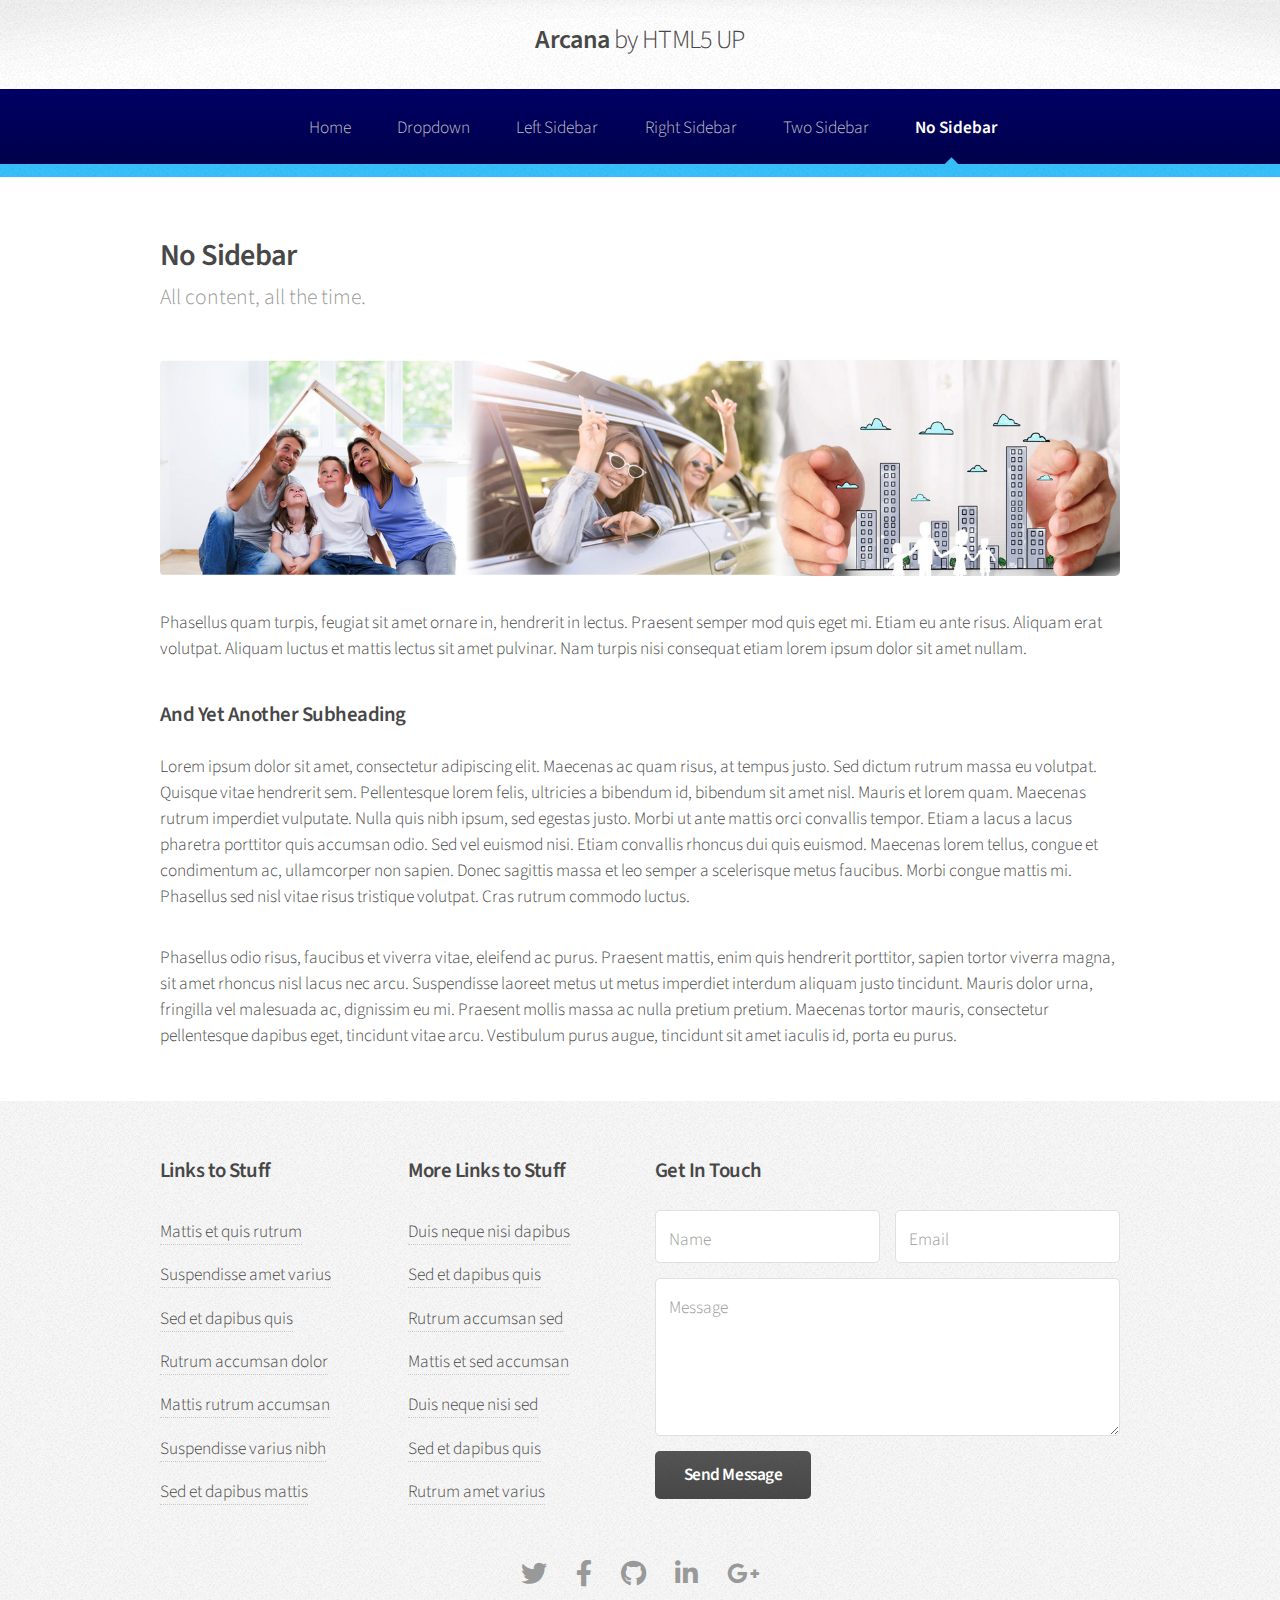
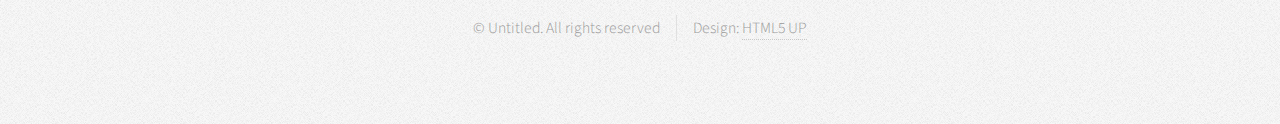
<file: no-sidebar.html>
<!DOCTYPE HTML>
<!--
	Arcana by HTML5 UP
	html5up.net | @ajlkn
	Free for personal and commercial use under the CCA 3.0 license (html5up.net/license)
-->
<html>
	<head>
		<title>No Sidebar - Arcana by HTML5 UP</title>
		<meta charset="utf-8" />
		<meta name="viewport" content="width=device-width, initial-scale=1, user-scalable=no" />
		<link rel="stylesheet" href="assets/css/main.css" />
	</head>
	<body class="is-preload">
		<div id="page-wrapper">

			<!-- Header -->
				<div id="header">

					<!-- Logo -->
						<h1><a href="index.html" id="logo">Arcana <em>by HTML5 UP</em></a></h1>

					<!-- Nav -->
						<nav id="nav">
							<ul>
								<li><a href="index.html">Home</a></li>
								<li>
									<a href="#">Dropdown</a>
									<ul>
										<li><a href="#">Lorem dolor</a></li>
										<li><a href="#">Magna phasellus</a></li>
										<li><a href="#">Etiam sed tempus</a></li>
										<li>
											<a href="#">Submenu</a>
											<ul>
												<li><a href="#">Lorem dolor</a></li>
												<li><a href="#">Phasellus magna</a></li>
												<li><a href="#">Magna phasellus</a></li>
												<li><a href="#">Etiam nisl</a></li>
												<li><a href="#">Veroeros feugiat</a></li>
											</ul>
										</li>
										<li><a href="#">Veroeros feugiat</a></li>
									</ul>
								</li>
								<li><a href="left-sidebar.html">Left Sidebar</a></li>
								<li><a href="right-sidebar.html">Right Sidebar</a></li>
								<li><a href="two-sidebar.html">Two Sidebar</a></li>
								<li class="current"><a href="no-sidebar.html">No Sidebar</a></li>
							</ul>
						</nav>

				</div>

			<!-- Main -->
				<section class="wrapper style1">
					<div class="container">
						<div id="content">

							<!-- Content -->

								<article>
									<header>
										<h2>No Sidebar</h2>
										<p>All content, all the time.</p>
									</header>

									<span class="image featured"><img src="images/banner.jpg" alt="" /></span>

									<p>Phasellus quam turpis, feugiat sit amet ornare in, hendrerit in lectus.
									Praesent semper mod quis eget mi. Etiam eu ante risus. Aliquam erat volutpat.
									Aliquam luctus et mattis lectus sit amet pulvinar. Nam turpis nisi
									consequat etiam lorem ipsum dolor sit amet nullam.</p>

									<h3>And Yet Another Subheading</h3>
									<p>Lorem ipsum dolor sit amet, consectetur adipiscing elit. Maecenas ac quam risus, at tempus
									justo. Sed dictum rutrum massa eu volutpat. Quisque vitae hendrerit sem. Pellentesque lorem felis,
									ultricies a bibendum id, bibendum sit amet nisl. Mauris et lorem quam. Maecenas rutrum imperdiet
									vulputate. Nulla quis nibh ipsum, sed egestas justo. Morbi ut ante mattis orci convallis tempor.
									Etiam a lacus a lacus pharetra porttitor quis accumsan odio. Sed vel euismod nisi. Etiam convallis
									rhoncus dui quis euismod. Maecenas lorem tellus, congue et condimentum ac, ullamcorper non sapien.
									Donec sagittis massa et leo semper a scelerisque metus faucibus. Morbi congue mattis mi.
									Phasellus sed nisl vitae risus tristique volutpat. Cras rutrum commodo luctus.</p>

									<p>Phasellus odio risus, faucibus et viverra vitae, eleifend ac purus. Praesent mattis, enim
									quis hendrerit porttitor, sapien tortor viverra magna, sit amet rhoncus nisl lacus nec arcu.
									Suspendisse laoreet metus ut metus imperdiet interdum aliquam justo tincidunt. Mauris dolor urna,
									fringilla vel malesuada ac, dignissim eu mi. Praesent mollis massa ac nulla pretium pretium.
									Maecenas tortor mauris, consectetur pellentesque dapibus eget, tincidunt vitae arcu.
									Vestibulum purus augue, tincidunt sit amet iaculis id, porta eu purus.</p>
								</article>

						</div>
					</div>
				</section>

			<!-- Footer -->
				<div id="footer">
					<div class="container">
						<div class="row">
							<section class="col-3 col-6-narrower col-12-mobilep">
								<h3>Links to Stuff</h3>
								<ul class="links">
									<li><a href="#">Mattis et quis rutrum</a></li>
									<li><a href="#">Suspendisse amet varius</a></li>
									<li><a href="#">Sed et dapibus quis</a></li>
									<li><a href="#">Rutrum accumsan dolor</a></li>
									<li><a href="#">Mattis rutrum accumsan</a></li>
									<li><a href="#">Suspendisse varius nibh</a></li>
									<li><a href="#">Sed et dapibus mattis</a></li>
								</ul>
							</section>
							<section class="col-3 col-6-narrower col-12-mobilep">
								<h3>More Links to Stuff</h3>
								<ul class="links">
									<li><a href="#">Duis neque nisi dapibus</a></li>
									<li><a href="#">Sed et dapibus quis</a></li>
									<li><a href="#">Rutrum accumsan sed</a></li>
									<li><a href="#">Mattis et sed accumsan</a></li>
									<li><a href="#">Duis neque nisi sed</a></li>
									<li><a href="#">Sed et dapibus quis</a></li>
									<li><a href="#">Rutrum amet varius</a></li>
								</ul>
							</section>
							<section class="col-6 col-12-narrower">
								<h3>Get In Touch</h3>
								<form>
									<div class="row gtr-50">
										<div class="col-6 col-12-mobilep">
											<input type="text" name="name" id="name" placeholder="Name" />
										</div>
										<div class="col-6 col-12-mobilep">
											<input type="email" name="email" id="email" placeholder="Email" />
										</div>
										<div class="col-12">
											<textarea name="message" id="message" placeholder="Message" rows="5"></textarea>
										</div>
										<div class="col-12">
											<ul class="actions">
												<li><input type="submit" class="button alt" value="Send Message" /></li>
											</ul>
										</div>
									</div>
								</form>
							</section>
						</div>
					</div>

					<!-- Icons -->
						<ul class="icons">
							<li><a href="#" class="icon brands fa-twitter"><span class="label">Twitter</span></a></li>
							<li><a href="#" class="icon brands fa-facebook-f"><span class="label">Facebook</span></a></li>
							<li><a href="#" class="icon brands fa-github"><span class="label">GitHub</span></a></li>
							<li><a href="#" class="icon brands fa-linkedin-in"><span class="label">LinkedIn</span></a></li>
							<li><a href="#" class="icon brands fa-google-plus-g"><span class="label">Google+</span></a></li>
						</ul>

					<!-- Copyright -->
						<div class="copyright">
							<ul class="menu">
								<li>&copy; Untitled. All rights reserved</li><li>Design: <a href="http://html5up.net">HTML5 UP</a></li>
							</ul>
						</div>

				</div>

		</div>

		<!-- Scripts -->
			<script src="assets/js/jquery.min.js"></script>
			<script src="assets/js/jquery.dropotron.min.js"></script>
			<script src="assets/js/browser.min.js"></script>
			<script src="assets/js/breakpoints.min.js"></script>
			<script src="assets/js/util.js"></script>
			<script src="assets/js/main.js"></script>

	</body>
</html>
</file>
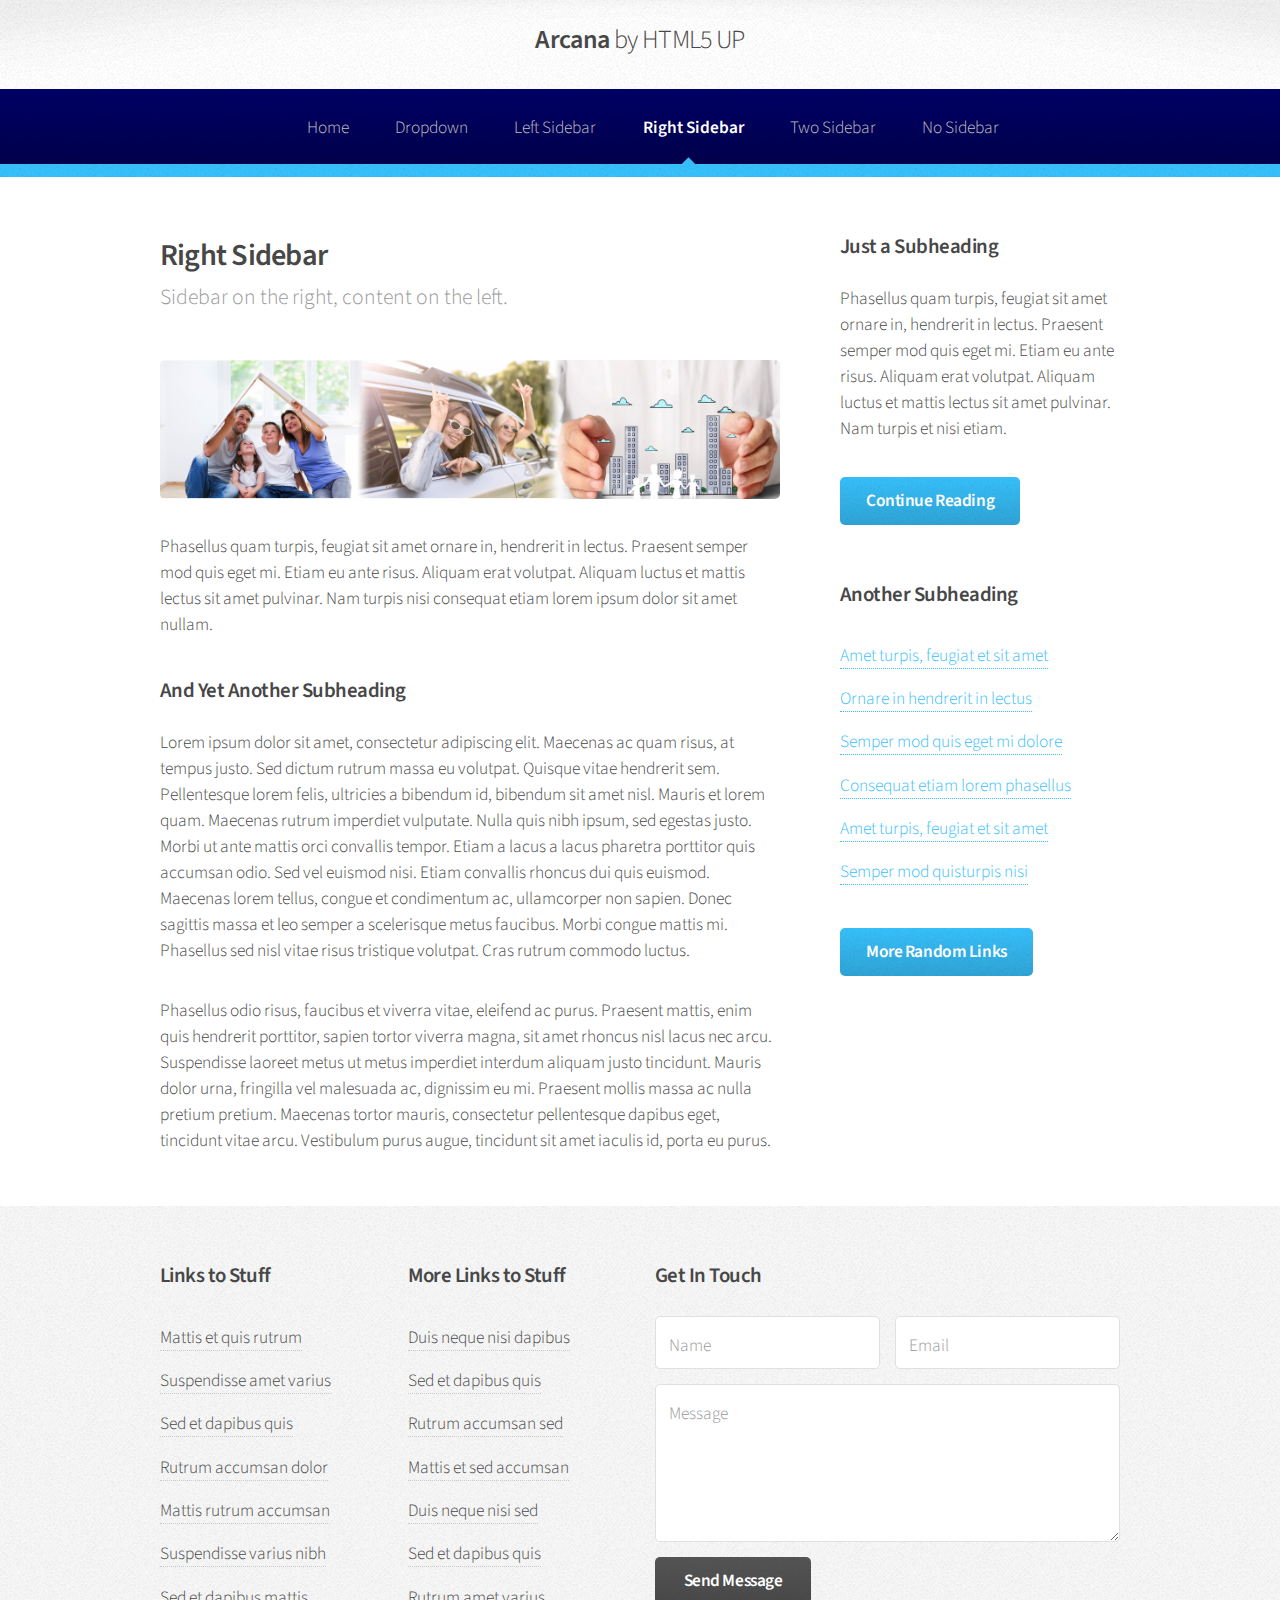
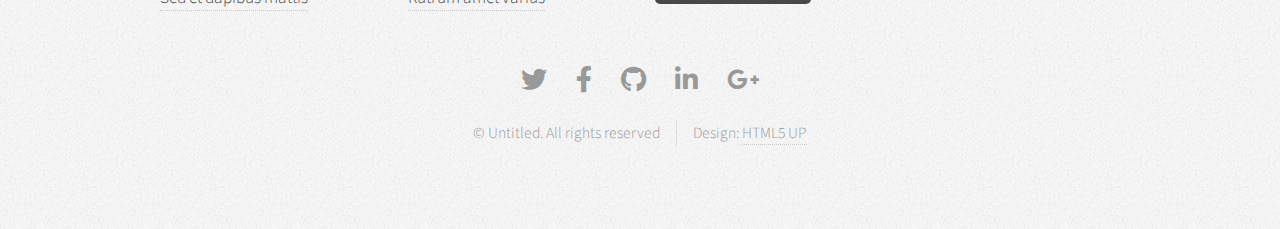
<file: right-sidebar.html>
<!DOCTYPE HTML>
<!--
	Arcana by HTML5 UP
	html5up.net | @ajlkn
	Free for personal and commercial use under the CCA 3.0 license (html5up.net/license)
-->
<html>
	<head>
		<title>Right Sidebar - Arcana by HTML5 UP</title>
		<meta charset="utf-8" />
		<meta name="viewport" content="width=device-width, initial-scale=1, user-scalable=no" />
		<link rel="stylesheet" href="assets/css/main.css" />
	</head>
	<body class="is-preload">
		<div id="page-wrapper">

			<!-- Header -->
				<div id="header">

					<!-- Logo -->
						<h1><a href="index.html" id="logo">Arcana <em>by HTML5 UP</em></a></h1>

					<!-- Nav -->
						<nav id="nav">
							<ul>
								<li><a href="index.html">Home</a></li>
								<li>
									<a href="#">Dropdown</a>
									<ul>
										<li><a href="#">Lorem dolor</a></li>
										<li><a href="#">Magna phasellus</a></li>
										<li><a href="#">Etiam sed tempus</a></li>
										<li>
											<a href="#">Submenu</a>
											<ul>
												<li><a href="#">Lorem dolor</a></li>
												<li><a href="#">Phasellus magna</a></li>
												<li><a href="#">Magna phasellus</a></li>
												<li><a href="#">Etiam nisl</a></li>
												<li><a href="#">Veroeros feugiat</a></li>
											</ul>
										</li>
										<li><a href="#">Veroeros feugiat</a></li>
									</ul>
								</li>
								<li><a href="left-sidebar.html">Left Sidebar</a></li>
								<li class="current"><a href="right-sidebar.html">Right Sidebar</a></li>
								<li><a href="two-sidebar.html">Two Sidebar</a></li>
								<li><a href="no-sidebar.html">No Sidebar</a></li>
							</ul>
						</nav>

				</div>

			<!-- Main -->
				<section class="wrapper style1">
					<div class="container">
						<div class="row gtr-200">
							<div class="col-8 col-12-narrower">
								<div id="content">

									<!-- Content -->

										<article>
											<header>
												<h2>Right Sidebar</h2>
												<p>Sidebar on the right, content on the left.</p>
											</header>

											<span class="image featured"><img src="images/banner.jpg" alt="" /></span>

											<p>Phasellus quam turpis, feugiat sit amet ornare in, hendrerit in lectus.
											Praesent semper mod quis eget mi. Etiam eu ante risus. Aliquam erat volutpat.
											Aliquam luctus et mattis lectus sit amet pulvinar. Nam turpis nisi
											consequat etiam lorem ipsum dolor sit amet nullam.</p>

											<h3>And Yet Another Subheading</h3>
											<p>Lorem ipsum dolor sit amet, consectetur adipiscing elit. Maecenas ac quam risus, at tempus
											justo. Sed dictum rutrum massa eu volutpat. Quisque vitae hendrerit sem. Pellentesque lorem felis,
											ultricies a bibendum id, bibendum sit amet nisl. Mauris et lorem quam. Maecenas rutrum imperdiet
											vulputate. Nulla quis nibh ipsum, sed egestas justo. Morbi ut ante mattis orci convallis tempor.
											Etiam a lacus a lacus pharetra porttitor quis accumsan odio. Sed vel euismod nisi. Etiam convallis
											rhoncus dui quis euismod. Maecenas lorem tellus, congue et condimentum ac, ullamcorper non sapien.
											Donec sagittis massa et leo semper a scelerisque metus faucibus. Morbi congue mattis mi.
											Phasellus sed nisl vitae risus tristique volutpat. Cras rutrum commodo luctus.</p>

											<p>Phasellus odio risus, faucibus et viverra vitae, eleifend ac purus. Praesent mattis, enim
											quis hendrerit porttitor, sapien tortor viverra magna, sit amet rhoncus nisl lacus nec arcu.
											Suspendisse laoreet metus ut metus imperdiet interdum aliquam justo tincidunt. Mauris dolor urna,
											fringilla vel malesuada ac, dignissim eu mi. Praesent mollis massa ac nulla pretium pretium.
											Maecenas tortor mauris, consectetur pellentesque dapibus eget, tincidunt vitae arcu.
											Vestibulum purus augue, tincidunt sit amet iaculis id, porta eu purus.</p>
										</article>

								</div>
							</div>
							<div class="col-4 col-12-narrower">
								<div id="sidebar">

									<!-- Sidebar -->

										<section>
											<h3>Just a Subheading</h3>
											<p>Phasellus quam turpis, feugiat sit amet ornare in, hendrerit in lectus.
											Praesent semper mod quis eget mi. Etiam eu ante risus. Aliquam erat volutpat.
											Aliquam luctus et mattis lectus sit amet pulvinar. Nam turpis et nisi etiam.</p>
											<footer>
												<a href="#" class="button">Continue Reading</a>
											</footer>
										</section>

										<section>
											<h3>Another Subheading</h3>
											<ul class="links">
												<li><a href="#">Amet turpis, feugiat et sit amet</a></li>
												<li><a href="#">Ornare in hendrerit in lectus</a></li>
												<li><a href="#">Semper mod quis eget mi dolore</a></li>
												<li><a href="#">Consequat etiam lorem phasellus</a></li>
												<li><a href="#">Amet turpis, feugiat et sit amet</a></li>
												<li><a href="#">Semper mod quisturpis nisi</a></li>
											</ul>
											<footer>
												<a href="#" class="button">More Random Links</a>
											</footer>
										</section>

								</div>
							</div>
						</div>
					</div>
				</section>

			<!-- Footer -->
				<div id="footer">
					<div class="container">
						<div class="row">
							<section class="col-3 col-6-narrower col-12-mobilep">
								<h3>Links to Stuff</h3>
								<ul class="links">
									<li><a href="#">Mattis et quis rutrum</a></li>
									<li><a href="#">Suspendisse amet varius</a></li>
									<li><a href="#">Sed et dapibus quis</a></li>
									<li><a href="#">Rutrum accumsan dolor</a></li>
									<li><a href="#">Mattis rutrum accumsan</a></li>
									<li><a href="#">Suspendisse varius nibh</a></li>
									<li><a href="#">Sed et dapibus mattis</a></li>
								</ul>
							</section>
							<section class="col-3 col-6-narrower col-12-mobilep">
								<h3>More Links to Stuff</h3>
								<ul class="links">
									<li><a href="#">Duis neque nisi dapibus</a></li>
									<li><a href="#">Sed et dapibus quis</a></li>
									<li><a href="#">Rutrum accumsan sed</a></li>
									<li><a href="#">Mattis et sed accumsan</a></li>
									<li><a href="#">Duis neque nisi sed</a></li>
									<li><a href="#">Sed et dapibus quis</a></li>
									<li><a href="#">Rutrum amet varius</a></li>
								</ul>
							</section>
							<section class="col-6 col-12-narrower">
								<h3>Get In Touch</h3>
								<form>
									<div class="row gtr-50">
										<div class="col-6 col-12-mobilep">
											<input type="text" name="name" id="name" placeholder="Name" />
										</div>
										<div class="col-6 col-12-mobilep">
											<input type="email" name="email" id="email" placeholder="Email" />
										</div>
										<div class="col-12">
											<textarea name="message" id="message" placeholder="Message" rows="5"></textarea>
										</div>
										<div class="col-12">
											<ul class="actions">
												<li><input type="submit" class="button alt" value="Send Message" /></li>
											</ul>
										</div>
									</div>
								</form>
							</section>
						</div>
					</div>

					<!-- Icons -->
						<ul class="icons">
							<li><a href="#" class="icon brands fa-twitter"><span class="label">Twitter</span></a></li>
							<li><a href="#" class="icon brands fa-facebook-f"><span class="label">Facebook</span></a></li>
							<li><a href="#" class="icon brands fa-github"><span class="label">GitHub</span></a></li>
							<li><a href="#" class="icon brands fa-linkedin-in"><span class="label">LinkedIn</span></a></li>
							<li><a href="#" class="icon brands fa-google-plus-g"><span class="label">Google+</span></a></li>
						</ul>

					<!-- Copyright -->
						<div class="copyright">
							<ul class="menu">
								<li>&copy; Untitled. All rights reserved</li><li>Design: <a href="http://html5up.net">HTML5 UP</a></li>
							</ul>
						</div>

				</div>

		</div>

		<!-- Scripts -->
			<script src="assets/js/jquery.min.js"></script>
			<script src="assets/js/jquery.dropotron.min.js"></script>
			<script src="assets/js/browser.min.js"></script>
			<script src="assets/js/breakpoints.min.js"></script>
			<script src="assets/js/util.js"></script>
			<script src="assets/js/main.js"></script>

	</body>
</html>
</file>
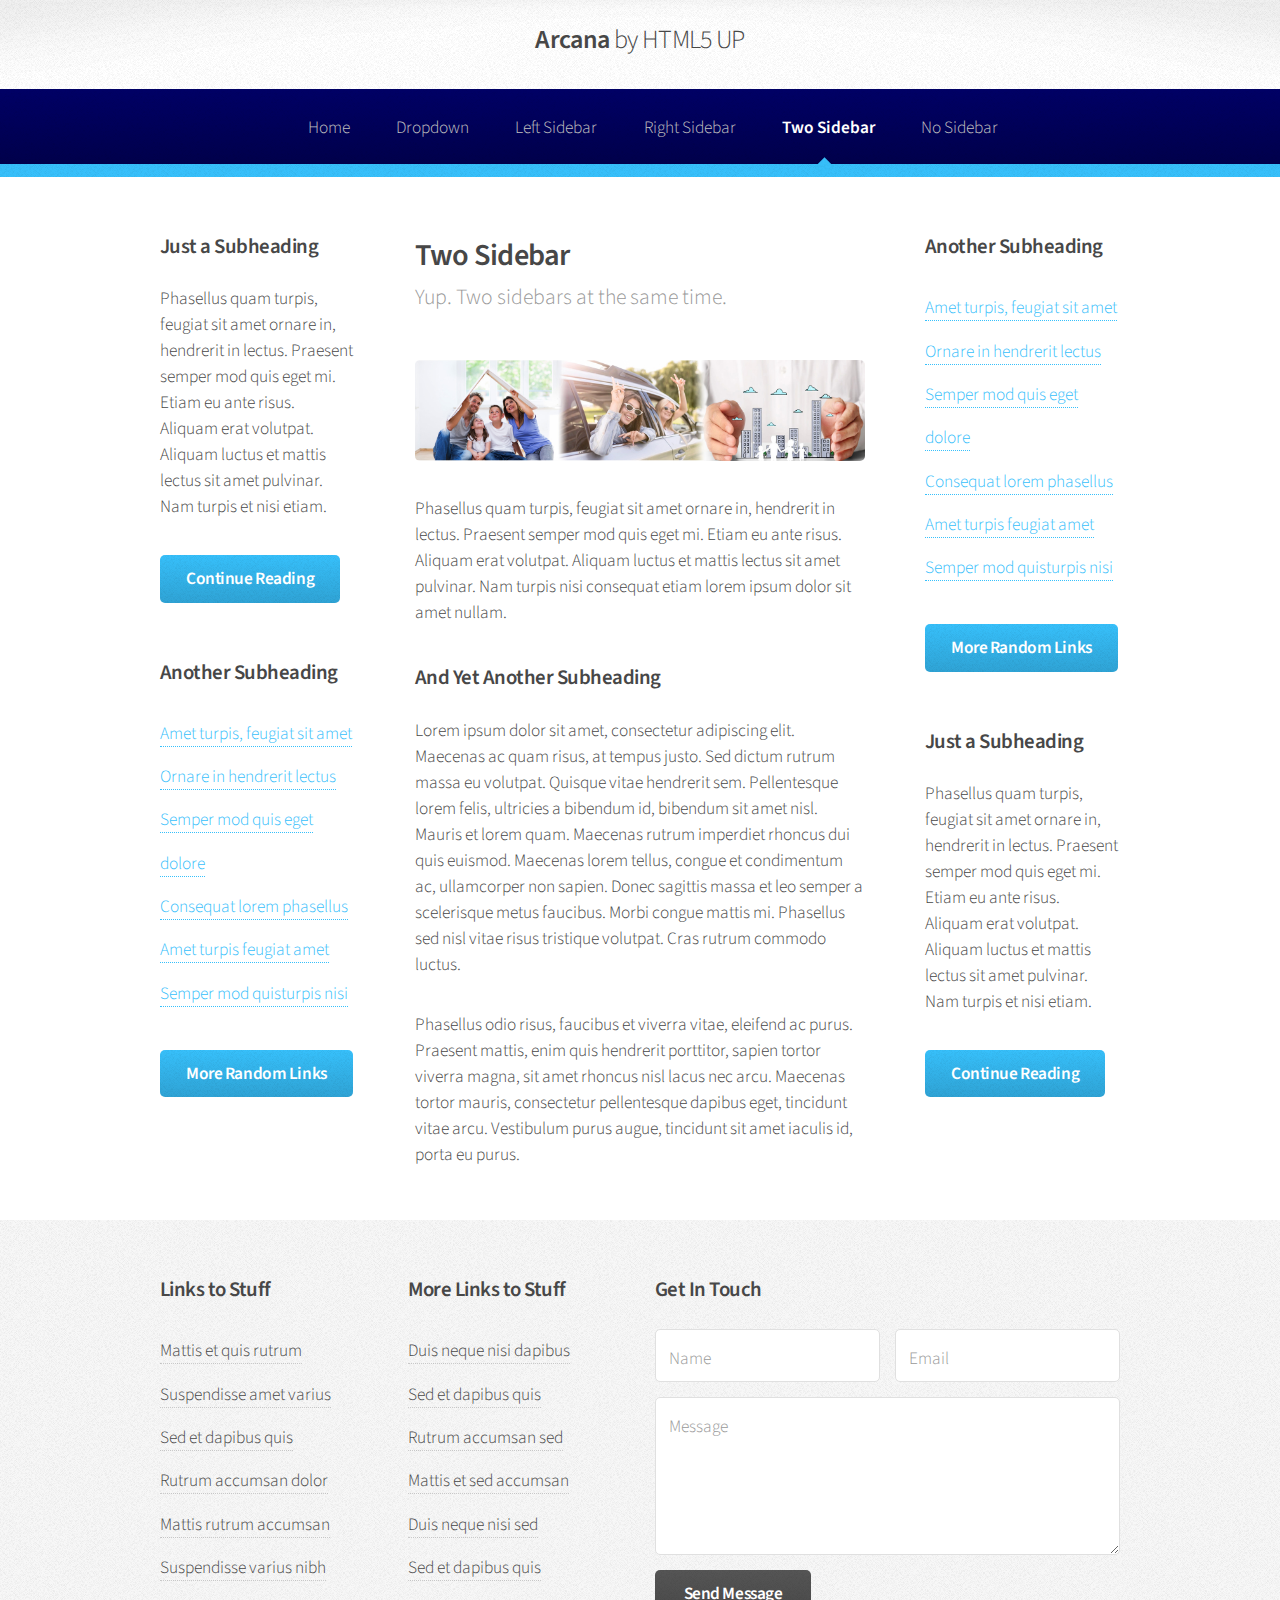
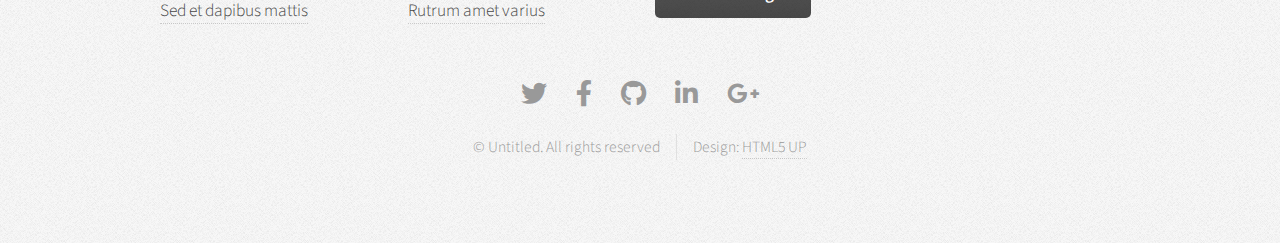
<file: two-sidebar.html>
<!DOCTYPE HTML>
<!--
	Arcana by HTML5 UP
	html5up.net | @ajlkn
	Free for personal and commercial use under the CCA 3.0 license (html5up.net/license)
-->
<html>
	<head>
		<title>Two Sidebar - Arcana by HTML5 UP</title>
		<meta charset="utf-8" />
		<meta name="viewport" content="width=device-width, initial-scale=1, user-scalable=no" />
		<link rel="stylesheet" href="assets/css/main.css" />
	</head>
	<body class="is-preload">
		<div id="page-wrapper">

			<!-- Header -->
				<div id="header">

					<!-- Logo -->
						<h1><a href="index.html" id="logo">Arcana <em>by HTML5 UP</em></a></h1>

					<!-- Nav -->
						<nav id="nav">
							<ul>
								<li><a href="index.html">Home</a></li>
								<li>
									<a href="#">Dropdown</a>
									<ul>
										<li><a href="#">Lorem dolor</a></li>
										<li><a href="#">Magna phasellus</a></li>
										<li><a href="#">Etiam sed tempus</a></li>
										<li>
											<a href="#">Submenu</a>
											<ul>
												<li><a href="#">Lorem dolor</a></li>
												<li><a href="#">Phasellus magna</a></li>
												<li><a href="#">Magna phasellus</a></li>
												<li><a href="#">Etiam nisl</a></li>
												<li><a href="#">Veroeros feugiat</a></li>
											</ul>
										</li>
										<li><a href="#">Veroeros feugiat</a></li>
									</ul>
								</li>
								<li><a href="left-sidebar.html">Left Sidebar</a></li>
								<li><a href="right-sidebar.html">Right Sidebar</a></li>
								<li class="current"><a href="two-sidebar.html">Two Sidebar</a></li>
								<li><a href="no-sidebar.html">No Sidebar</a></li>
							</ul>
						</nav>

				</div>

			<!-- Main -->
				<section class="wrapper style1">
					<div class="container">
						<div class="row gtr-200">
							<div class="col-3 col-12-narrower">
								<div id="sidebar1">

									<!-- Sidebar 1 -->

										<section>
											<h3>Just a Subheading</h3>
											<p>Phasellus quam turpis, feugiat sit amet ornare in, hendrerit in lectus.
											Praesent semper mod quis eget mi. Etiam eu ante risus. Aliquam erat volutpat.
											Aliquam luctus et mattis lectus sit amet pulvinar. Nam turpis et nisi etiam.</p>
											<footer>
												<a href="#" class="button">Continue Reading</a>
											</footer>
										</section>

										<section>
											<h3>Another Subheading</h3>
											<ul class="links">
												<li><a href="#">Amet turpis, feugiat sit amet</a></li>
												<li><a href="#">Ornare in hendrerit lectus</a></li>
												<li><a href="#">Semper mod quis eget dolore</a></li>
												<li><a href="#">Consequat lorem phasellus</a></li>
												<li><a href="#">Amet turpis feugiat amet</a></li>
												<li><a href="#">Semper mod quisturpis nisi</a></li>
											</ul>
											<footer>
												<a href="#" class="button">More Random Links</a>
											</footer>
										</section>

								</div>
							</div>
							<div class="col-6 col-12-narrower imp-narrower">
								<div id="content">

									<!-- Content -->

										<article>
											<header>
												<h2>Two Sidebar</h2>
												<p>Yup. Two sidebars at the same time.</p>
											</header>

											<span class="image featured"><img src="images/banner.jpg" alt="" /></span>

											<p>Phasellus quam turpis, feugiat sit amet ornare in, hendrerit in lectus.
											Praesent semper mod quis eget mi. Etiam eu ante risus. Aliquam erat volutpat.
											Aliquam luctus et mattis lectus sit amet pulvinar. Nam turpis nisi
											consequat etiam lorem ipsum dolor sit amet nullam.</p>

											<h3>And Yet Another Subheading</h3>
											<p>Lorem ipsum dolor sit amet, consectetur adipiscing elit. Maecenas ac quam risus, at tempus
											justo. Sed dictum rutrum massa eu volutpat. Quisque vitae hendrerit sem. Pellentesque lorem felis,
											ultricies a bibendum id, bibendum sit amet nisl. Mauris et lorem quam. Maecenas rutrum imperdiet
											rhoncus dui quis euismod. Maecenas lorem tellus, congue et condimentum ac, ullamcorper non sapien.
											Donec sagittis massa et leo semper a scelerisque metus faucibus. Morbi congue mattis mi.
											Phasellus sed nisl vitae risus tristique volutpat. Cras rutrum commodo luctus.</p>

											<p>Phasellus odio risus, faucibus et viverra vitae, eleifend ac purus. Praesent mattis, enim
											quis hendrerit porttitor, sapien tortor viverra magna, sit amet rhoncus nisl lacus nec arcu.
											Maecenas tortor mauris, consectetur pellentesque dapibus eget, tincidunt vitae arcu.
											Vestibulum purus augue, tincidunt sit amet iaculis id, porta eu purus.</p>
										</article>

								</div>
							</div>
							<div class="col-3 col-12-narrower">
								<div id="sidebar2">

									<!-- Sidebar 2 -->

										<section>
											<h3>Another Subheading</h3>
											<ul class="links">
												<li><a href="#">Amet turpis, feugiat sit amet</a></li>
												<li><a href="#">Ornare in hendrerit lectus</a></li>
												<li><a href="#">Semper mod quis eget dolore</a></li>
												<li><a href="#">Consequat lorem phasellus</a></li>
												<li><a href="#">Amet turpis feugiat amet</a></li>
												<li><a href="#">Semper mod quisturpis nisi</a></li>
											</ul>
											<footer>
												<a href="#" class="button">More Random Links</a>
											</footer>
										</section>

										<section>
											<h3>Just a Subheading</h3>
											<p>Phasellus quam turpis, feugiat sit amet ornare in, hendrerit in lectus.
											Praesent semper mod quis eget mi. Etiam eu ante risus. Aliquam erat volutpat.
											Aliquam luctus et mattis lectus sit amet pulvinar. Nam turpis et nisi etiam.</p>
											<footer>
												<a href="#" class="button">Continue Reading</a>
											</footer>
										</section>

								</div>
							</div>
						</div>
					</div>
				</section>

			<!-- Footer -->
				<div id="footer">
					<div class="container">
						<div class="row">
							<section class="col-3 col-6-narrower col-12-mobilep">
								<h3>Links to Stuff</h3>
								<ul class="links">
									<li><a href="#">Mattis et quis rutrum</a></li>
									<li><a href="#">Suspendisse amet varius</a></li>
									<li><a href="#">Sed et dapibus quis</a></li>
									<li><a href="#">Rutrum accumsan dolor</a></li>
									<li><a href="#">Mattis rutrum accumsan</a></li>
									<li><a href="#">Suspendisse varius nibh</a></li>
									<li><a href="#">Sed et dapibus mattis</a></li>
								</ul>
							</section>
							<section class="col-3 col-6-narrower col-12-mobilep">
								<h3>More Links to Stuff</h3>
								<ul class="links">
									<li><a href="#">Duis neque nisi dapibus</a></li>
									<li><a href="#">Sed et dapibus quis</a></li>
									<li><a href="#">Rutrum accumsan sed</a></li>
									<li><a href="#">Mattis et sed accumsan</a></li>
									<li><a href="#">Duis neque nisi sed</a></li>
									<li><a href="#">Sed et dapibus quis</a></li>
									<li><a href="#">Rutrum amet varius</a></li>
								</ul>
							</section>
							<section class="col-6 col-12-narrower">
								<h3>Get In Touch</h3>
								<form>
									<div class="row gtr-50">
										<div class="col-6 col-12-mobilep">
											<input type="text" name="name" id="name" placeholder="Name" />
										</div>
										<div class="col-6 col-12-mobilep">
											<input type="email" name="email" id="email" placeholder="Email" />
										</div>
										<div class="col-12">
											<textarea name="message" id="message" placeholder="Message" rows="5"></textarea>
										</div>
										<div class="col-12">
											<ul class="actions">
												<li><input type="submit" class="button alt" value="Send Message" /></li>
											</ul>
										</div>
									</div>
								</form>
							</section>
						</div>
					</div>

					<!-- Icons -->
						<ul class="icons">
							<li><a href="#" class="icon brands fa-twitter"><span class="label">Twitter</span></a></li>
							<li><a href="#" class="icon brands fa-facebook-f"><span class="label">Facebook</span></a></li>
							<li><a href="#" class="icon brands fa-github"><span class="label">GitHub</span></a></li>
							<li><a href="#" class="icon brands fa-linkedin-in"><span class="label">LinkedIn</span></a></li>
							<li><a href="#" class="icon brands fa-google-plus-g"><span class="label">Google+</span></a></li>
						</ul>

					<!-- Copyright -->
						<div class="copyright">
							<ul class="menu">
								<li>&copy; Untitled. All rights reserved</li><li>Design: <a href="http://html5up.net">HTML5 UP</a></li>
							</ul>
						</div>

				</div>

		</div>

		<!-- Scripts -->
			<script src="assets/js/jquery.min.js"></script>
			<script src="assets/js/jquery.dropotron.min.js"></script>
			<script src="assets/js/browser.min.js"></script>
			<script src="assets/js/breakpoints.min.js"></script>
			<script src="assets/js/util.js"></script>
			<script src="assets/js/main.js"></script>

	</body>
</html>
</file>
<file: assets/css/main.css>
@import url("fontawesome-all.min.css");
@import url("https://fonts.googleapis.com/css?family=Source+Sans+Pro:300,300italic,600,600italic");

/*
	Arcana by HTML5 UP
	html5up.net | @ajlkn
	Free for personal and commercial use under the CCA 3.0 license (html5up.net/license)
*/

html, body, div, span, applet, object,
iframe, h1, h2, h3, h4, h5, h6, p, blockquote,
pre, a, abbr, acronym, address, big, cite,
code, del, dfn, em, img, ins, kbd, q, s, samp,
small, strike, strong, sub, sup, tt, var, b,
u, i, center, dl, dt, dd, ol, ul, li, fieldset,
form, label, legend, table, caption, tbody,
tfoot, thead, tr, th, td, article, aside,
canvas, details, embed, figure, figcaption,
footer, header, hgroup, menu, nav, output, ruby,
section, summary, time, mark, audio, video {
	margin: 0;
	padding: 0;
	border: 0;
	font-size: 100%;
	font: inherit;
	vertical-align: baseline;}

article, aside, details, figcaption, figure,
footer, header, hgroup, menu, nav, section {
	display: block;}

body {
	line-height: 1;
}

ol, ul {
	list-style: none;
}

blockquote, q {
	quotes: none;
}

	blockquote:before, blockquote:after, q:before, q:after {
		content: '';
		content: none;
	}

table {
	border-collapse: collapse;
	border-spacing: 0;
}

body {
	-webkit-text-size-adjust: none;
}

mark {
	background-color: transparent;
	color: inherit;
}

input::-moz-focus-inner {
	border: 0;
	padding: 0;
}

input, select, textarea {
	-moz-appearance: none;
	-webkit-appearance: none;
	-ms-appearance: none;
	appearance: none;
}

/* Basic */

	html {
		box-sizing: border-box;
	}

	*, *:before, *:after {
		box-sizing: inherit;
	}

	body {
		background: #f7f7f7 url("images/bg01.png");
	}

		body.is-preload *, body.is-preload *:before, body.is-preload *:after {
			-moz-animation: none !important;
			-webkit-animation: none !important;
			-ms-animation: none !important;
			animation: none !important;
			-moz-transition: none !important;
			-webkit-transition: none !important;
			-ms-transition: none !important;
			transition: none !important;
		}

	body, input, select, textarea {
		color: #474747;
		font-family: 'Source Sans Pro', sans-serif;
		font-size: 16pt;
		font-weight: 300;
		line-height: 1.65em;
	}

	a {
		-moz-transition: color 0.2s ease-in-out, border-color 0.2s ease-in-out, opacity 0.2s ease-in-out;
		-webkit-transition: color 0.2s ease-in-out, border-color 0.2s ease-in-out, opacity 0.2s ease-in-out;
		-ms-transition: color 0.2s ease-in-out, border-color 0.2s ease-in-out, opacity 0.2s ease-in-out;
		transition: color 0.2s ease-in-out, border-color 0.2s ease-in-out, opacity 0.2s ease-in-out;
		color: #37c0fb;
		text-decoration: none;
		border-bottom: dotted 1px;
	}

		a:hover {
			color: #37c0fb;
			border-bottom-color: transparent;
		}

	strong, b {
		font-weight: 600;
	}

	em, i {
		font-style: italic;
	}

	p, ul, ol, dl, table, blockquote {
		margin: 0 0 2em 0;
	}

	h1, h2, h3, h4, h5, h6 {
		color: inherit;
		font-weight: 600;
		line-height: 1.75em;
		margin-bottom: 1em;
	}

		h1 a, h2 a, h3 a, h4 a, h5 a, h6 a {
			color: inherit;
			text-decoration: none;
		}

		h1 em, h2 em, h3 em, h4 em, h5 em, h6 em {
			font-style: normal;
			font-weight: 300;
		}

	h2 {
		font-size: 1.75em;
		letter-spacing: -0.025em;
	}

	h3 {
		font-size: 1.2em;
		letter-spacing: -0.025em;
	}

	sub {
		font-size: 0.8em;
		position: relative;
		top: 0.5em;
	}

	sup {
		font-size: 0.8em;
		position: relative;
		top: -0.5em;
	}

	hr {
		border-top: solid 1px #e0e0e0;
		border: 0;
		margin-bottom: 1.5em;
	}

	blockquote {
		border-left: solid 0.5em #e0e0e0;
		font-style: italic;
		padding: 1em 0 1em 2em;
	}

	img#logo{
		display: block;
		position: absolute;
		left: 40px;
		top: 20px;
	}
	h1#telefone{
		position: relative;
		left: 550px;
		top: 15px
	}
	div#header{
		display: block;
		margin: 0px;
		padding-top: 25px;
		background-color: white;
	}
	Div#header ul.icons{
		display: block;
		position: absolute;
		float: top 0px;
		top: 30px;
		left: 600px;

	}
	nav#nav{
		background-color: #000066;
	}
/* Container */

	.container {
		margin: 0 auto;
		max-width: 100%;
		width: 1400px;
	}

		@media screen and (max-width: 1680px) {

			.container {
				width: 1200px;
			}

		}

		@media screen and (max-width: 1280px) {

			.container {
				width: 960px;
			}

		}

		@media screen and (max-width: 980px) {

			.container {
				width: 95%;
			}

		}

		@media screen and (max-width: 840px) {

			.container {
				width: 95%;
			}

		}

		@media screen and (max-width: 736px) {

			.container {
				width: 90%;
			}

		}

		@media screen and (max-width: 480px) {

			.container {
				width: 100%;
			}

		}

/* Row */

	.row {
		display: flex;
		flex-wrap: wrap;
		box-sizing: border-box;
		align-items: stretch;
	}

		.row > * {
			box-sizing: border-box;
		}

		.row.gtr-uniform > * > :last-child {
			margin-bottom: 0;
		}

		.row.aln-left {
			justify-content: flex-start;
		}

		.row.aln-center {
			justify-content: center;
		}

		.row.aln-right {
			justify-content: flex-end;
		}

		.row.aln-top {
			align-items: flex-start;
		}

		.row.aln-middle {
			align-items: center;
		}

		.row.aln-bottom {
			align-items: flex-end;
		}

		.row > .imp {
			order: -1;
		}

		.row > .col-1 {
			width: 8.33333%;
		}

		.row > .off-1 {
			margin-left: 8.33333%;
		}

		.row > .col-2 {
			width: 16.66667%;
		}

		.row > .off-2 {
			margin-left: 16.66667%;
		}

		.row > .col-3 {
			width: 25%;
		}

		.row > .off-3 {
			margin-left: 25%;
		}

		.row > .col-4 {
			width: 33.33333%;
		}

		.row > .off-4 {
			margin-left: 33.33333%;
		}

		.row > .col-5 {
			width: 41.66667%;
		}

		.row > .off-5 {
			margin-left: 41.66667%;
		}

		.row > .col-6 {
			width: 50%;
		}

		.row > .off-6 {
			margin-left: 50%;
		}

		.row > .col-7 {
			width: 58.33333%;
		}

		.row > .off-7 {
			margin-left: 58.33333%;
		}

		.row > .col-8 {
			width: 66.66667%;
		}

		.row > .off-8 {
			margin-left: 66.66667%;
		}

		.row > .col-9 {
			width: 75%;
		}

		.row > .off-9 {
			margin-left: 75%;
		}

		.row > .col-10 {
			width: 83.33333%;
		}

		.row > .off-10 {
			margin-left: 83.33333%;
		}

		.row > .col-11 {
			width: 91.66667%;
		}

		.row > .off-11 {
			margin-left: 91.66667%;
		}

		.row > .col-12 {
			width: 100%;
		}

		.row > .off-12 {
			margin-left: 100%;
		}

		.row.gtr-0 {
			margin-top: 0px;
			margin-left: 0px;
		}

			.row.gtr-0 > * {
				padding: 0px 0 0 0px;
			}

			.row.gtr-0.gtr-uniform {
				margin-top: 0px;
			}

				.row.gtr-0.gtr-uniform > * {
					padding-top: 0px;
				}

		.row.gtr-25 {
			margin-top: -12.5px;
			margin-left: -12.5px;
		}

			.row.gtr-25 > * {
				padding: 12.5px 0 0 12.5px;
			}

			.row.gtr-25.gtr-uniform {
				margin-top: -12.5px;
			}

				.row.gtr-25.gtr-uniform > * {
					padding-top: 12.5px;
				}

		.row.gtr-50 {
			margin-top: -25px;
			margin-left: -25px;
		}

			.row.gtr-50 > * {
				padding: 25px 0 0 25px;
			}

			.row.gtr-50.gtr-uniform {
				margin-top: -25px;
			}

				.row.gtr-50.gtr-uniform > * {
					padding-top: 25px;
				}

		.row {
			margin-top: -50px;
			margin-left: -50px;
		}

			.row > * {
				padding: 50px 0 0 50px;
			}

			.row.gtr-uniform {
				margin-top: -50px;
			}

				.row.gtr-uniform > * {
					padding-top: 50px;
				}

		.row.gtr-150 {
			margin-top: -75px;
			margin-left: -75px;
		}

			.row.gtr-150 > * {
				padding: 75px 0 0 75px;
			}

			.row.gtr-150.gtr-uniform {
				margin-top: -75px;
			}

				.row.gtr-150.gtr-uniform > * {
					padding-top: 75px;
				}

		.row.gtr-200 {
			margin-top: -100px;
			margin-left: -100px;
		}

			.row.gtr-200 > * {
				padding: 100px 0 0 100px;
			}

			.row.gtr-200.gtr-uniform {
				margin-top: -100px;
			}

				.row.gtr-200.gtr-uniform > * {
					padding-top: 100px;
				}

		@media screen and (max-width: 1680px) {

			.row {
				display: flex;
				flex-wrap: wrap;
				box-sizing: border-box;
				align-items: stretch;
			}

				.row > * {
					box-sizing: border-box;
				}

				.row.gtr-uniform > * > :last-child {
					margin-bottom: 0;
				}

				.row.aln-left {
					justify-content: flex-start;
				}

				.row.aln-center {
					justify-content: center;
				}

				.row.aln-right {
					justify-content: flex-end;
				}

				.row.aln-top {
					align-items: flex-start;
				}

				.row.aln-middle {
					align-items: center;
				}

				.row.aln-bottom {
					align-items: flex-end;
				}

				.row > .imp-wide {
					order: -1;
				}

				.row > .col-1-wide {
					width: 8.33333%;
				}

				.row > .off-1-wide {
					margin-left: 8.33333%;
				}

				.row > .col-2-wide {
					width: 16.66667%;
				}

				.row > .off-2-wide {
					margin-left: 16.66667%;
				}

				.row > .col-3-wide {
					width: 25%;
				}

				.row > .off-3-wide {
					margin-left: 25%;
				}

				.row > .col-4-wide {
					width: 33.33333%;
				}

				.row > .off-4-wide {
					margin-left: 33.33333%;
				}

				.row > .col-5-wide {
					width: 41.66667%;
				}

				.row > .off-5-wide {
					margin-left: 41.66667%;
				}

				.row > .col-6-wide {
					width: 50%;
				}

				.row > .off-6-wide {
					margin-left: 50%;
				}

				.row > .col-7-wide {
					width: 58.33333%;
				}

				.row > .off-7-wide {
					margin-left: 58.33333%;
				}

				.row > .col-8-wide {
					width: 66.66667%;
				}

				.row > .off-8-wide {
					margin-left: 66.66667%;
				}

				.row > .col-9-wide {
					width: 75%;
				}

				.row > .off-9-wide {
					margin-left: 75%;
				}

				.row > .col-10-wide {
					width: 83.33333%;
				}

				.row > .off-10-wide {
					margin-left: 83.33333%;
				}

				.row > .col-11-wide {
					width: 91.66667%;
				}

				.row > .off-11-wide {
					margin-left: 91.66667%;
				}

				.row > .col-12-wide {
					width: 100%;
				}

				.row > .off-12-wide {
					margin-left: 100%;
				}

				.row.gtr-0 {
					margin-top: 0px;
					margin-left: 0px;
				}

					.row.gtr-0 > * {
						padding: 0px 0 0 0px;
					}

					.row.gtr-0.gtr-uniform {
						margin-top: 0px;
					}

						.row.gtr-0.gtr-uniform > * {
							padding-top: 0px;
						}

				.row.gtr-25 {
					margin-top: -10px;
					margin-left: -10px;
				}

					.row.gtr-25 > * {
						padding: 10px 0 0 10px;
					}

					.row.gtr-25.gtr-uniform {
						margin-top: -10px;
					}

						.row.gtr-25.gtr-uniform > * {
							padding-top: 10px;
						}

				.row.gtr-50 {
					margin-top: -20px;
					margin-left: -20px;
				}

					.row.gtr-50 > * {
						padding: 20px 0 0 20px;
					}

					.row.gtr-50.gtr-uniform {
						margin-top: -20px;
					}

						.row.gtr-50.gtr-uniform > * {
							padding-top: 20px;
						}

				.row {
					margin-top: -40px;
					margin-left: -40px;
				}

					.row > * {
						padding: 40px 0 0 40px;
					}

					.row.gtr-uniform {
						margin-top: -40px;
					}

						.row.gtr-uniform > * {
							padding-top: 40px;
						}

				.row.gtr-150 {
					margin-top: -60px;
					margin-left: -60px;
				}

					.row.gtr-150 > * {
						padding: 60px 0 0 60px;
					}

					.row.gtr-150.gtr-uniform {
						margin-top: -60px;
					}

						.row.gtr-150.gtr-uniform > * {
							padding-top: 60px;
						}

				.row.gtr-200 {
					margin-top: -80px;
					margin-left: -80px;
				}

					.row.gtr-200 > * {
						padding: 80px 0 0 80px;
					}

					.row.gtr-200.gtr-uniform {
						margin-top: -80px;
					}

						.row.gtr-200.gtr-uniform > * {
							padding-top: 80px;
						}

		}

		@media screen and (max-width: 1280px) {

			.row {
				display: flex;
				flex-wrap: wrap;
				box-sizing: border-box;
				align-items: stretch;
			}

				.row > * {
					box-sizing: border-box;
				}

				.row.gtr-uniform > * > :last-child {
					margin-bottom: 0;
				}

				.row.aln-left {
					justify-content: flex-start;
				}

				.row.aln-center {
					justify-content: center;
				}

				.row.aln-right {
					justify-content: flex-end;
				}

				.row.aln-top {
					align-items: flex-start;
				}

				.row.aln-middle {
					align-items: center;
				}

				.row.aln-bottom {
					align-items: flex-end;
				}

				.row > .imp-normal {
					order: -1;
				}

				.row > .col-1-normal {
					width: 8.33333%;
				}

				.row > .off-1-normal {
					margin-left: 8.33333%;
				}

				.row > .col-2-normal {
					width: 16.66667%;
				}

				.row > .off-2-normal {
					margin-left: 16.66667%;
				}

				.row > .col-3-normal {
					width: 25%;
				}

				.row > .off-3-normal {
					margin-left: 25%;
				}

				.row > .col-4-normal {
					width: 33.33333%;
				}

				.row > .off-4-normal {
					margin-left: 33.33333%;
				}

				.row > .col-5-normal {
					width: 41.66667%;
				}

				.row > .off-5-normal {
					margin-left: 41.66667%;
				}

				.row > .col-6-normal {
					width: 50%;
				}

				.row > .off-6-normal {
					margin-left: 50%;
				}

				.row > .col-7-normal {
					width: 58.33333%;
				}

				.row > .off-7-normal {
					margin-left: 58.33333%;
				}

				.row > .col-8-normal {
					width: 66.66667%;
				}

				.row > .off-8-normal {
					margin-left: 66.66667%;
				}

				.row > .col-9-normal {
					width: 75%;
				}

				.row > .off-9-normal {
					margin-left: 75%;
				}

				.row > .col-10-normal {
					width: 83.33333%;
				}

				.row > .off-10-normal {
					margin-left: 83.33333%;
				}

				.row > .col-11-normal {
					width: 91.66667%;
				}

				.row > .off-11-normal {
					margin-left: 91.66667%;
				}

				.row > .col-12-normal {
					width: 100%;
				}

				.row > .off-12-normal {
					margin-left: 100%;
				}

				.row.gtr-0 {
					margin-top: 0px;
					margin-left: 0px;
				}

					.row.gtr-0 > * {
						padding: 0px 0 0 0px;
					}

					.row.gtr-0.gtr-uniform {
						margin-top: 0px;
					}

						.row.gtr-0.gtr-uniform > * {
							padding-top: 0px;
						}

				.row.gtr-25 {
					margin-top: -7.5px;
					margin-left: -7.5px;
				}

					.row.gtr-25 > * {
						padding: 7.5px 0 0 7.5px;
					}

					.row.gtr-25.gtr-uniform {
						margin-top: -7.5px;
					}

						.row.gtr-25.gtr-uniform > * {
							padding-top: 7.5px;
						}

				.row.gtr-50 {
					margin-top: -15px;
					margin-left: -15px;
				}

					.row.gtr-50 > * {
						padding: 15px 0 0 15px;
					}

					.row.gtr-50.gtr-uniform {
						margin-top: -15px;
					}

						.row.gtr-50.gtr-uniform > * {
							padding-top: 15px;
						}

				.row {
					margin-top: -30px;
					margin-left: -30px;
				}

					.row > * {
						padding: 30px 0 0 30px;
					}

					.row.gtr-uniform {
						margin-top: -30px;
					}

						.row.gtr-uniform > * {
							padding-top: 30px;
						}

				.row.gtr-150 {
					margin-top: -45px;
					margin-left: -45px;
				}

					.row.gtr-150 > * {
						padding: 45px 0 0 45px;
					}

					.row.gtr-150.gtr-uniform {
						margin-top: -45px;
					}

						.row.gtr-150.gtr-uniform > * {
							padding-top: 45px;
						}

				.row.gtr-200 {
					margin-top: -60px;
					margin-left: -60px;
				}

					.row.gtr-200 > * {
						padding: 60px 0 0 60px;
					}

					.row.gtr-200.gtr-uniform {
						margin-top: -60px;
					}

						.row.gtr-200.gtr-uniform > * {
							padding-top: 60px;
						}

		}

		@media screen and (max-width: 980px) {

			.row {
				display: flex;
				flex-wrap: wrap;
				box-sizing: border-box;
				align-items: stretch;
			}

				.row > * {
					box-sizing: border-box;
				}

				.row.gtr-uniform > * > :last-child {
					margin-bottom: 0;
				}

				.row.aln-left {
					justify-content: flex-start;
				}

				.row.aln-center {
					justify-content: center;
				}

				.row.aln-right {
					justify-content: flex-end;
				}

				.row.aln-top {
					align-items: flex-start;
				}

				.row.aln-middle {
					align-items: center;
				}

				.row.aln-bottom {
					align-items: flex-end;
				}

				.row > .imp-narrow {
					order: -1;
				}

				.row > .col-1-narrow {
					width: 8.33333%;
				}

				.row > .off-1-narrow {
					margin-left: 8.33333%;
				}

				.row > .col-2-narrow {
					width: 16.66667%;
				}

				.row > .off-2-narrow {
					margin-left: 16.66667%;
				}

				.row > .col-3-narrow {
					width: 25%;
				}

				.row > .off-3-narrow {
					margin-left: 25%;
				}

				.row > .col-4-narrow {
					width: 33.33333%;
				}

				.row > .off-4-narrow {
					margin-left: 33.33333%;
				}

				.row > .col-5-narrow {
					width: 41.66667%;
				}

				.row > .off-5-narrow {
					margin-left: 41.66667%;
				}

				.row > .col-6-narrow {
					width: 50%;
				}

				.row > .off-6-narrow {
					margin-left: 50%;
				}

				.row > .col-7-narrow {
					width: 58.33333%;
				}

				.row > .off-7-narrow {
					margin-left: 58.33333%;
				}

				.row > .col-8-narrow {
					width: 66.66667%;
				}

				.row > .off-8-narrow {
					margin-left: 66.66667%;
				}

				.row > .col-9-narrow {
					width: 75%;
				}

				.row > .off-9-narrow {
					margin-left: 75%;
				}

				.row > .col-10-narrow {
					width: 83.33333%;
				}

				.row > .off-10-narrow {
					margin-left: 83.33333%;
				}

				.row > .col-11-narrow {
					width: 91.66667%;
				}

				.row > .off-11-narrow {
					margin-left: 91.66667%;
				}

				.row > .col-12-narrow {
					width: 100%;
				}

				.row > .off-12-narrow {
					margin-left: 100%;
				}

				.row.gtr-0 {
					margin-top: 0px;
					margin-left: 0px;
				}

					.row.gtr-0 > * {
						padding: 0px 0 0 0px;
					}

					.row.gtr-0.gtr-uniform {
						margin-top: 0px;
					}

						.row.gtr-0.gtr-uniform > * {
							padding-top: 0px;
						}

				.row.gtr-25 {
					margin-top: -7.5px;
					margin-left: -7.5px;
				}

					.row.gtr-25 > * {
						padding: 7.5px 0 0 7.5px;
					}

					.row.gtr-25.gtr-uniform {
						margin-top: -7.5px;
					}

						.row.gtr-25.gtr-uniform > * {
							padding-top: 7.5px;
						}

				.row.gtr-50 {
					margin-top: -15px;
					margin-left: -15px;
				}

					.row.gtr-50 > * {
						padding: 15px 0 0 15px;
					}

					.row.gtr-50.gtr-uniform {
						margin-top: -15px;
					}

						.row.gtr-50.gtr-uniform > * {
							padding-top: 15px;
						}

				.row {
					margin-top: -30px;
					margin-left: -30px;
				}

					.row > * {
						padding: 30px 0 0 30px;
					}

					.row.gtr-uniform {
						margin-top: -30px;
					}

						.row.gtr-uniform > * {
							padding-top: 30px;
						}

				.row.gtr-150 {
					margin-top: -45px;
					margin-left: -45px;
				}

					.row.gtr-150 > * {
						padding: 45px 0 0 45px;
					}

					.row.gtr-150.gtr-uniform {
						margin-top: -45px;
					}

						.row.gtr-150.gtr-uniform > * {
							padding-top: 45px;
						}

				.row.gtr-200 {
					margin-top: -60px;
					margin-left: -60px;
				}

					.row.gtr-200 > * {
						padding: 60px 0 0 60px;
					}

					.row.gtr-200.gtr-uniform {
						margin-top: -60px;
					}

						.row.gtr-200.gtr-uniform > * {
							padding-top: 60px;
						}

		}

		@media screen and (max-width: 840px) {

			.row {
				display: flex;
				flex-wrap: wrap;
				box-sizing: border-box;
				align-items: stretch;
			}

				.row > * {
					box-sizing: border-box;
				}

				.row.gtr-uniform > * > :last-child {
					margin-bottom: 0;
				}

				.row.aln-left {
					justify-content: flex-start;
				}

				.row.aln-center {
					justify-content: center;
				}

				.row.aln-right {
					justify-content: flex-end;
				}

				.row.aln-top {
					align-items: flex-start;
				}

				.row.aln-middle {
					align-items: center;
				}

				.row.aln-bottom {
					align-items: flex-end;
				}

				.row > .imp-narrower {
					order: -1;
				}

				.row > .col-1-narrower {
					width: 8.33333%;
				}

				.row > .off-1-narrower {
					margin-left: 8.33333%;
				}

				.row > .col-2-narrower {
					width: 16.66667%;
				}

				.row > .off-2-narrower {
					margin-left: 16.66667%;
				}

				.row > .col-3-narrower {
					width: 25%;
				}

				.row > .off-3-narrower {
					margin-left: 25%;
				}

				.row > .col-4-narrower {
					width: 33.33333%;
				}

				.row > .off-4-narrower {
					margin-left: 33.33333%;
				}

				.row > .col-5-narrower {
					width: 41.66667%;
				}

				.row > .off-5-narrower {
					margin-left: 41.66667%;
				}

				.row > .col-6-narrower {
					width: 50%;
				}

				.row > .off-6-narrower {
					margin-left: 50%;
				}

				.row > .col-7-narrower {
					width: 58.33333%;
				}

				.row > .off-7-narrower {
					margin-left: 58.33333%;
				}

				.row > .col-8-narrower {
					width: 66.66667%;
				}

				.row > .off-8-narrower {
					margin-left: 66.66667%;
				}

				.row > .col-9-narrower {
					width: 75%;
				}

				.row > .off-9-narrower {
					margin-left: 75%;
				}

				.row > .col-10-narrower {
					width: 83.33333%;
				}

				.row > .off-10-narrower {
					margin-left: 83.33333%;
				}

				.row > .col-11-narrower {
					width: 91.66667%;
				}

				.row > .off-11-narrower {
					margin-left: 91.66667%;
				}

				.row > .col-12-narrower {
					width: 100%;
				}

				.row > .off-12-narrower {
					margin-left: 100%;
				}

				.row.gtr-0 {
					margin-top: 0px;
					margin-left: 0px;
				}

					.row.gtr-0 > * {
						padding: 0px 0 0 0px;
					}

					.row.gtr-0.gtr-uniform {
						margin-top: 0px;
					}

						.row.gtr-0.gtr-uniform > * {
							padding-top: 0px;
						}

				.row.gtr-25 {
					margin-top: -7.5px;
					margin-left: -7.5px;
				}

					.row.gtr-25 > * {
						padding: 7.5px 0 0 7.5px;
					}

					.row.gtr-25.gtr-uniform {
						margin-top: -7.5px;
					}

						.row.gtr-25.gtr-uniform > * {
							padding-top: 7.5px;
						}

				.row.gtr-50 {
					margin-top: -15px;
					margin-left: -15px;
				}

					.row.gtr-50 > * {
						padding: 15px 0 0 15px;
					}

					.row.gtr-50.gtr-uniform {
						margin-top: -15px;
					}

						.row.gtr-50.gtr-uniform > * {
							padding-top: 15px;
						}

				.row {
					margin-top: -30px;
					margin-left: -30px;
				}

					.row > * {
						padding: 30px 0 0 30px;
					}

					.row.gtr-uniform {
						margin-top: -30px;
					}

						.row.gtr-uniform > * {
							padding-top: 30px;
						}

				.row.gtr-150 {
					margin-top: -45px;
					margin-left: -45px;
				}

					.row.gtr-150 > * {
						padding: 45px 0 0 45px;
					}

					.row.gtr-150.gtr-uniform {
						margin-top: -45px;
					}

						.row.gtr-150.gtr-uniform > * {
							padding-top: 45px;
						}

				.row.gtr-200 {
					margin-top: -60px;
					margin-left: -60px;
				}

					.row.gtr-200 > * {
						padding: 60px 0 0 60px;
					}

					.row.gtr-200.gtr-uniform {
						margin-top: -60px;
					}

						.row.gtr-200.gtr-uniform > * {
							padding-top: 60px;
						}

		}

		@media screen and (max-width: 736px) {

			.row {
				display: flex;
				flex-wrap: wrap;
				box-sizing: border-box;
				align-items: stretch;
			}

				.row > * {
					box-sizing: border-box;
				}

				.row.gtr-uniform > * > :last-child {
					margin-bottom: 0;
				}

				.row.aln-left {
					justify-content: flex-start;
				}

				.row.aln-center {
					justify-content: center;
				}

				.row.aln-right {
					justify-content: flex-end;
				}

				.row.aln-top {
					align-items: flex-start;
				}

				.row.aln-middle {
					align-items: center;
				}

				.row.aln-bottom {
					align-items: flex-end;
				}

				.row > .imp-mobile {
					order: -1;
				}

				.row > .col-1-mobile {
					width: 8.33333%;
				}

				.row > .off-1-mobile {
					margin-left: 8.33333%;
				}

				.row > .col-2-mobile {
					width: 16.66667%;
				}

				.row > .off-2-mobile {
					margin-left: 16.66667%;
				}

				.row > .col-3-mobile {
					width: 25%;
				}

				.row > .off-3-mobile {
					margin-left: 25%;
				}

				.row > .col-4-mobile {
					width: 33.33333%;
				}

				.row > .off-4-mobile {
					margin-left: 33.33333%;
				}

				.row > .col-5-mobile {
					width: 41.66667%;
				}

				.row > .off-5-mobile {
					margin-left: 41.66667%;
				}

				.row > .col-6-mobile {
					width: 50%;
				}

				.row > .off-6-mobile {
					margin-left: 50%;
				}

				.row > .col-7-mobile {
					width: 58.33333%;
				}

				.row > .off-7-mobile {
					margin-left: 58.33333%;
				}

				.row > .col-8-mobile {
					width: 66.66667%;
				}

				.row > .off-8-mobile {
					margin-left: 66.66667%;
				}

				.row > .col-9-mobile {
					width: 75%;
				}

				.row > .off-9-mobile {
					margin-left: 75%;
				}

				.row > .col-10-mobile {
					width: 83.33333%;
				}

				.row > .off-10-mobile {
					margin-left: 83.33333%;
				}

				.row > .col-11-mobile {
					width: 91.66667%;
				}

				.row > .off-11-mobile {
					margin-left: 91.66667%;
				}

				.row > .col-12-mobile {
					width: 100%;
				}

				.row > .off-12-mobile {
					margin-left: 100%;
				}

				.row.gtr-0 {
					margin-top: 0px;
					margin-left: 0px;
				}

					.row.gtr-0 > * {
						padding: 0px 0 0 0px;
					}

					.row.gtr-0.gtr-uniform {
						margin-top: 0px;
					}

						.row.gtr-0.gtr-uniform > * {
							padding-top: 0px;
						}

				.row.gtr-25 {
					margin-top: -5px;
					margin-left: -5px;
				}

					.row.gtr-25 > * {
						padding: 5px 0 0 5px;
					}

					.row.gtr-25.gtr-uniform {
						margin-top: -5px;
					}

						.row.gtr-25.gtr-uniform > * {
							padding-top: 5px;
						}

				.row.gtr-50 {
					margin-top: -10px;
					margin-left: -10px;
				}

					.row.gtr-50 > * {
						padding: 10px 0 0 10px;
					}

					.row.gtr-50.gtr-uniform {
						margin-top: -10px;
					}

						.row.gtr-50.gtr-uniform > * {
							padding-top: 10px;
						}

				.row {
					margin-top: -20px;
					margin-left: -20px;
				}

					.row > * {
						padding: 20px 0 0 20px;
					}

					.row.gtr-uniform {
						margin-top: -20px;
					}

						.row.gtr-uniform > * {
							padding-top: 20px;
						}

				.row.gtr-150 {
					margin-top: -30px;
					margin-left: -30px;
				}

					.row.gtr-150 > * {
						padding: 30px 0 0 30px;
					}

					.row.gtr-150.gtr-uniform {
						margin-top: -30px;
					}

						.row.gtr-150.gtr-uniform > * {
							padding-top: 30px;
						}

				.row.gtr-200 {
					margin-top: -40px;
					margin-left: -40px;
				}

					.row.gtr-200 > * {
						padding: 40px 0 0 40px;
					}

					.row.gtr-200.gtr-uniform {
						margin-top: -40px;
					}

						.row.gtr-200.gtr-uniform > * {
							padding-top: 40px;
						}

		}

		@media screen and (max-width: 480px) {

			.row {
				display: flex;
				flex-wrap: wrap;
				box-sizing: border-box;
				align-items: stretch;
			}

				.row > * {
					box-sizing: border-box;
				}

				.row.gtr-uniform > * > :last-child {
					margin-bottom: 0;
				}

				.row.aln-left {
					justify-content: flex-start;
				}

				.row.aln-center {
					justify-content: center;
				}

				.row.aln-right {
					justify-content: flex-end;
				}

				.row.aln-top {
					align-items: flex-start;
				}

				.row.aln-middle {
					align-items: center;
				}

				.row.aln-bottom {
					align-items: flex-end;
				}

				.row > .imp-mobilep {
					order: -1;
				}

				.row > .col-1-mobilep {
					width: 8.33333%;
				}

				.row > .off-1-mobilep {
					margin-left: 8.33333%;
				}

				.row > .col-2-mobilep {
					width: 16.66667%;
				}

				.row > .off-2-mobilep {
					margin-left: 16.66667%;
				}

				.row > .col-3-mobilep {
					width: 25%;
				}

				.row > .off-3-mobilep {
					margin-left: 25%;
				}

				.row > .col-4-mobilep {
					width: 33.33333%;
				}

				.row > .off-4-mobilep {
					margin-left: 33.33333%;
				}

				.row > .col-5-mobilep {
					width: 41.66667%;
				}

				.row > .off-5-mobilep {
					margin-left: 41.66667%;
				}

				.row > .col-6-mobilep {
					width: 50%;
				}

				.row > .off-6-mobilep {
					margin-left: 50%;
				}

				.row > .col-7-mobilep {
					width: 58.33333%;
				}

				.row > .off-7-mobilep {
					margin-left: 58.33333%;
				}

				.row > .col-8-mobilep {
					width: 66.66667%;
				}

				.row > .off-8-mobilep {
					margin-left: 66.66667%;
				}

				.row > .col-9-mobilep {
					width: 75%;
				}

				.row > .off-9-mobilep {
					margin-left: 75%;
				}

				.row > .col-10-mobilep {
					width: 83.33333%;
				}

				.row > .off-10-mobilep {
					margin-left: 83.33333%;
				}

				.row > .col-11-mobilep {
					width: 91.66667%;
				}

				.row > .off-11-mobilep {
					margin-left: 91.66667%;
				}

				.row > .col-12-mobilep {
					width: 100%;
				}

				.row > .off-12-mobilep {
					margin-left: 100%;
				}

				.row.gtr-0 {
					margin-top: 0px;
					margin-left: 0px;
				}

					.row.gtr-0 > * {
						padding: 0px 0 0 0px;
					}

					.row.gtr-0.gtr-uniform {
						margin-top: 0px;
					}

						.row.gtr-0.gtr-uniform > * {
							padding-top: 0px;
						}

				.row.gtr-25 {
					margin-top: -5px;
					margin-left: -5px;
				}

					.row.gtr-25 > * {
						padding: 5px 0 0 5px;
					}

					.row.gtr-25.gtr-uniform {
						margin-top: -5px;
					}

						.row.gtr-25.gtr-uniform > * {
							padding-top: 5px;
						}

				.row.gtr-50 {
					margin-top: -10px;
					margin-left: -10px;
				}

					.row.gtr-50 > * {
						padding: 10px 0 0 10px;
					}

					.row.gtr-50.gtr-uniform {
						margin-top: -10px;
					}

						.row.gtr-50.gtr-uniform > * {
							padding-top: 10px;
						}

				.row {
					margin-top: -20px;
					margin-left: -20px;
				}

					.row > * {
						padding: 20px 0 0 20px;
					}

					.row.gtr-uniform {
						margin-top: -20px;
					}

						.row.gtr-uniform > * {
							padding-top: 20px;
						}

				.row.gtr-150 {
					margin-top: -30px;
					margin-left: -30px;
				}

					.row.gtr-150 > * {
						padding: 30px 0 0 30px;
					}

					.row.gtr-150.gtr-uniform {
						margin-top: -30px;
					}

						.row.gtr-150.gtr-uniform > * {
							padding-top: 30px;
						}

				.row.gtr-200 {
					margin-top: -40px;
					margin-left: -40px;
				}

					.row.gtr-200 > * {
						padding: 40px 0 0 40px;
					}

					.row.gtr-200.gtr-uniform {
						margin-top: -40px;
					}

						.row.gtr-200.gtr-uniform > * {
							padding-top: 40px;
						}

		}

/* Section/Article */

	section.special, article.special {
		text-align: center;
	}

	header p {
		color: #999;
		font-size: 1.25em;
		position: relative;
		margin-top: -1.25em;
		margin-bottom: 2.25em;
	}

	header.major {
		text-align: center;
		margin: 0 0 2em 0;
	}

		header.major h2 {
			font-size: 2.25em;
		}

		header.major p {
			position: relative;
			border-top: solid 1px #e0e0e0;
			padding: 1em 0 0 0;
			margin: 0;
			top: -1em;
			font-size: 1.5em;
			letter-spacing: -0.025em;
		}

	footer {
		margin: 0 0 3em 0;
	}

		footer > :last-child {
			margin-bottom: 0;
		}

		footer.major {
			padding-top: 3em;
		}

/* Form */

	input[type="text"],
	input[type="password"],
	input[type="email"],
	textarea {
		-moz-appearance: none;
		-webkit-appearance: none;
		-ms-appearance: none;
		appearance: none;
		-moz-transition: border-color 0.2s ease-in-out;
		-webkit-transition: border-color 0.2s ease-in-out;
		-ms-transition: border-color 0.2s ease-in-out;
		transition: border-color 0.2s ease-in-out;
		background: #fff;
		border: solid 1px #e0e0e0;
		border-radius: 5px;
		color: inherit;
		display: block;
		outline: 0;
		padding: 0.75em;
		text-decoration: none;
		width: 100%;
	}

		input[type="text"]:focus,
		input[type="password"]:focus,
		input[type="email"]:focus,
		textarea:focus {
			border-color: #37c0fb;
		}

	input[type="text"],
	input[type="password"],
	input[type="email"] {
		line-height: 1em;
	}

	label {
		display: block;
		color: inherit;
		font-weight: 600;
		line-height: 1.75em;
		margin-bottom: 0.5em;
	}

	::-webkit-input-placeholder {
		color: #999;
		position: relative;
		top: 3px;
	}

	:-moz-placeholder {
		color: #999;
	}

	::-moz-placeholder {
		color: #999;
	}

	:-ms-input-placeholder {
		color: #999;
	}

/* Image */

	.image {
		border: 0;
		display: inline-block;
		position: relative;
		border-radius: 5px;
	}

		.image img {
			display: block;
			border-radius: 5px;
		}

		.image.left {
			display: block;
			float: left;
			margin: 0 2em 2em 0;
			position: relative;
			top: 0.25em;
		}

			.image.left img {
				display: block;
				width: 100%;
			}

		.image.fit {
			display: block;
		}

			.image.fit img {
				display: block;
				width: 100%;
			}

		.image.featured {
			display: block;
			margin: 0 0 2em 0;
		}

			.image.featured img {
				display: block;
				width: 100%;
			}

/* Icon */

	.icon {
		text-decoration: none;
		position: relative;
		text-decoration: none;
	}

		.icon:before {
			-moz-osx-font-smoothing: grayscale;
			-webkit-font-smoothing: antialiased;
			display: inline-block;
			font-style: normal;
			font-variant: normal;
			text-rendering: auto;
			line-height: 1;
			text-transform: none !important;
			font-family: 'Font Awesome 5 Free';
			font-weight: 400;
		}

		.icon > .label {
			display: none;
		}

		.icon:before {
			line-height: inherit;
		}

		.icon.solid:before {
			font-weight: 900;
		}

		.icon.brands:before {
			font-family: 'Font Awesome 5 Brands';
		}

		.icon.major {
			text-align: center;
			cursor: default;
			background-color: #37c0fb;
			background-image: -moz-linear-gradient(top, rgba(0,0,0,0), rgba(0,0,0,0.15)), url("images/bg01.png");
			background-image: -webkit-linear-gradient(top, rgba(0,0,0,0), rgba(0,0,0,0.15)), url("images/bg01.png");
			background-image: -ms-linear-gradient(top, rgba(0,0,0,0), rgba(0,0,0,0.15)), url("images/bg01.png");
			background-image: linear-gradient(top, rgba(0,0,0,0), rgba(0,0,0,0.15)), url("images/bg01.png");
			color: #fff;
			border-radius: 100%;
			display: inline-block;
			width: 5em;
			height: 5em;
			line-height: 5em;
			box-shadow: 0 0 0 7px white, 0 0 0 8px #e0e0e0;
			margin: 0 0 2em 0;
		}

			.icon.major:before {
				font-size: 36px;
			}

/* Lists */

	ol {
		list-style: decimal;
		padding-left: 1.25em;
	}

		ol li {
			padding-left: 0.25em;
		}

	ul {
		list-style: disc;
		padding-left: 1em;
	}

		ul li {
			padding-left: 0.5em;
		}

/* Links */

	ul.links {
		list-style: none;
		padding-left: 0;
	}

		ul.links li {
			line-height: 2.5em;
			padding-left: 0;
		}

/* Icons */

	ul.icons {
		cursor: default;
		list-style: none;
		padding-left: 0;
	}

		ul.icons li {
			display: inline-block;
			line-height: 1em;
			padding-left: 1.5em;
		}

			ul.icons li:first-child {
				padding-left: 0;
			}

			ul.icons li a, ul.icons li span {
				font-size: 2em;
				border: 0;
			}

/* Menu */

	ul.menu {
		list-style: none;
		padding-left: 0;
	}

		ul.menu li {
			border-left: solid 1px #e0e0e0;
			display: inline-block;
			padding: 0 0 0 1em;
			margin: 0 0 0 1em;
		}

			ul.menu li:first-child {
				border-left: 0;
				margin-left: 0;
				padding-left: 0;
			}

/* Actions */

	ul.actions {
		display: -moz-flex;
		display: -webkit-flex;
		display: -ms-flex;
		display: flex;
		cursor: default;
		list-style: none;
		margin-left: -1em;
		padding-left: 0;
	}

		ul.actions li {
			padding: 0 0 0 1em;
			vertical-align: middle;
		}

		ul.actions.special {
			-moz-justify-content: center;
			-webkit-justify-content: center;
			-ms-justify-content: center;
			justify-content: center;
			width: 100%;
			margin-left: 0;
		}

			ul.actions.special li:first-child {
				padding-left: 0;
			}

		ul.actions.stacked {
			-moz-flex-direction: column;
			-webkit-flex-direction: column;
			-ms-flex-direction: column;
			flex-direction: column;
			margin-left: 0;
		}

			ul.actions.stacked li {
				padding: 1.25em 0 0 0;
			}

				ul.actions.stacked li:first-child {
					padding-top: 0;
				}

		ul.actions.fit {
			width: calc(100% + 1em);
		}

			ul.actions.fit li {
				-moz-flex-grow: 1;
				-webkit-flex-grow: 1;
				-ms-flex-grow: 1;
				flex-grow: 1;
				-moz-flex-shrink: 1;
				-webkit-flex-shrink: 1;
				-ms-flex-shrink: 1;
				flex-shrink: 1;
				width: 100%;
			}

				ul.actions.fit li > * {
					width: 100%;
				}

			ul.actions.fit.stacked {
				width: 100%;
			}

		@media screen and (max-width: 736px) {

			ul.actions:not(.fixed) {
				-moz-flex-direction: column;
				-webkit-flex-direction: column;
				-ms-flex-direction: column;
				flex-direction: column;
				margin-left: 0;
				width: 100% !important;
			}

				ul.actions:not(.fixed) li {
					-moz-flex-grow: 1;
					-webkit-flex-grow: 1;
					-ms-flex-grow: 1;
					flex-grow: 1;
					-moz-flex-shrink: 1;
					-webkit-flex-shrink: 1;
					-ms-flex-shrink: 1;
					flex-shrink: 1;
					padding: 1em 0 0 0;
					text-align: center;
					width: 100%;
				}

					ul.actions:not(.fixed) li > * {
						width: 100%;
					}

					ul.actions:not(.fixed) li:first-child {
						padding-top: 0;
					}

					ul.actions:not(.fixed) li input[type="submit"],
					ul.actions:not(.fixed) li input[type="reset"],
					ul.actions:not(.fixed) li input[type="button"],
					ul.actions:not(.fixed) li button,
					ul.actions:not(.fixed) li .button {
						width: 100%;
					}

						ul.actions:not(.fixed) li input[type="submit"].icon:before,
						ul.actions:not(.fixed) li input[type="reset"].icon:before,
						ul.actions:not(.fixed) li input[type="button"].icon:before,
						ul.actions:not(.fixed) li button.icon:before,
						ul.actions:not(.fixed) li .button.icon:before {
							margin-left: -0.5em;
						}

		}

/* Tables */

	table {
		width: 100%;
	}

		table.default {
			width: 100%;
		}

			table.default tbody tr {
				border-bottom: solid 1px #e0e0e0;
			}

			table.default td {
				padding: 0.5em 1em 0.5em 1em;
			}

			table.default th {
				font-weight: 600;
				padding: 0.5em 1em 0.5em 1em;
				text-align: left;
			}

			table.default thead {
				background-color: #555555;
				background-image: -moz-linear-gradient(top, rgba(0,0,0,0), rgba(0,0,0,0.15)), url("images/bg01.png");
				background-image: -webkit-linear-gradient(top, rgba(0,0,0,0), rgba(0,0,0,0.15)), url("images/bg01.png");
				background-image: -ms-linear-gradient(top, rgba(0,0,0,0), rgba(0,0,0,0.15)), url("images/bg01.png");
				background-image: linear-gradient(top, rgba(0,0,0,0), rgba(0,0,0,0.15)), url("images/bg01.png");
				color: #fff;
			}

/* Button */

	input[type="submit"],
	input[type="reset"],
	input[type="button"],
	button,
	.button {
		-moz-appearance: none;
		-webkit-appearance: none;
		-ms-appearance: none;
		appearance: none;
		-moz-transition: background-color 0.2s ease-in-out, color 0.2s ease-in-out, box-shadow 0.2s ease-in-out;
		-webkit-transition: background-color 0.2s ease-in-out, color 0.2s ease-in-out, box-shadow 0.2s ease-in-out;
		-ms-transition: background-color 0.2s ease-in-out, color 0.2s ease-in-out, box-shadow 0.2s ease-in-out;
		transition: background-color 0.2s ease-in-out, color 0.2s ease-in-out, box-shadow 0.2s ease-in-out;
		background-image: -moz-linear-gradient(top, rgba(0,0,0,0), rgba(0,0,0,0.15)), url("images/bg01.png");
		background-image: -webkit-linear-gradient(top, rgba(0,0,0,0), rgba(0,0,0,0.15)), url("images/bg01.png");
		background-image: -ms-linear-gradient(top, rgba(0,0,0,0), rgba(0,0,0,0.15)), url("images/bg01.png");
		background-image: linear-gradient(top, rgba(0,0,0,0), rgba(0,0,0,0.15)), url("images/bg01.png");
		background-color: #37c0fb;
		border-radius: 5px;
		border: 0;
		color: #fff;
		cursor: pointer;
		display: inline-block;
		padding: 0 1.5em;
		line-height: 2.75em;
		min-width: 9em;
		text-align: center;
		text-decoration: none;
		font-weight: 600;
		letter-spacing: -0.025em;
	}

		input[type="submit"]:hover,
		input[type="reset"]:hover,
		input[type="button"]:hover,
		button:hover,
		.button:hover {
			background-color: #50c8fc;
			color: #fff !important;
		}

		input[type="submit"]:active,
		input[type="reset"]:active,
		input[type="button"]:active,
		button:active,
		.button:active {
			background-color: #1eb8fb;
			color: #fff;
		}

		input[type="submit"].alt,
		input[type="reset"].alt,
		input[type="button"].alt,
		button.alt,
		.button.alt {
			background-color: #555555;
			color: #fff;
		}

			input[type="submit"].alt:hover,
			input[type="reset"].alt:hover,
			input[type="button"].alt:hover,
			button.alt:hover,
			.button.alt:hover {
				background-color: #626262;
			}

			input[type="submit"].alt:active,
			input[type="reset"].alt:active,
			input[type="button"].alt:active,
			button.alt:active,
			.button.alt:active {
				background-color: #484848;
			}

		input[type="submit"].icon:before,
		input[type="reset"].icon:before,
		input[type="button"].icon:before,
		button.icon:before,
		.button.icon:before {
			margin-right: 0.5em;
		}

		input[type="submit"].fit,
		input[type="reset"].fit,
		input[type="button"].fit,
		button.fit,
		.button.fit {
			width: 100%;
		}

		input[type="submit"].small,
		input[type="reset"].small,
		input[type="button"].small,
		button.small,
		.button.small {
			font-size: 0.8em;
		}

/* Box */

	.box.highlight {
		text-align: center;
	}

	.box.post {
		position: relative;
		margin: 0 0 2em 0;
	}

		.box.post:after {
			content: '';
			display: block;
			clear: both;
		}

		.box.post .inner {
			margin-left: calc(30% + 2em);
		}

			.box.post .inner > :last-child {
				margin-bottom: 0;
			}

		.box.post .image {
			width: 30%;
			margin: 0;
		}

/* Header */

	#header {
		text-align: center;
		padding: 3em 0 0 0;
		background-color: #fff;
		background-image: url("images/bg02.png"), url("images/bg02.png"), url("images/bg01.png");
		background-position: top left,					top left,					top left;
		background-size: 100% 6em,					100% 6em,					auto;
		background-repeat: no-repeat,					no-repeat,					repeat;
	}

		#header h1 {
			padding: 0 0 2.75em 0;
			margin: 0;
		}

			#header h1 a {
				font-size: 1.5em;
				letter-spacing: -0.025em;
				border: 0;
			}

	#nav {
		cursor: default;
		background-color: #333;
		background-image: -moz-linear-gradient(top, rgba(0,0,0,0), rgba(0,0,0,0.3)), url("images/bg01.png");
		background-image: -webkit-linear-gradient(top, rgba(0,0,0,0), rgba(0,0,0,0.3)), url("images/bg01.png");
		background-image: -ms-linear-gradient(top, rgba(0,0,0,0), rgba(0,0,0,0.3)), url("images/bg01.png");
		background-image: linear-gradient(top, rgba(0,0,0,0), rgba(0,0,0,0.3)), url("images/bg01.png");
		padding: 0;
	}

		#nav:after {
			content: '';
			display: block;
			width: 100%;
			height: 0.75em;
			background-color: #37c0fb;
			background-image: url("images/bg01.png");
		}

		#nav > ul {
			margin: 0;
		}

			#nav > ul > li {
				position: relative;
				display: inline-block;
				margin-left: 1em;
			}

				#nav > ul > li a {
					color: #c0c0c0;
					text-decoration: none;
					border: 0;
					display: block;
					padding: 1.5em 0.5em 1.35em 0.5em;
				}

				#nav > ul > li:first-child {
					margin-left: 0;
				}

				#nav > ul > li:hover a {
					color: #fff;
				}

				#nav > ul > li.current {
					font-weight: 600;
				}

					#nav > ul > li.current:before {
						-moz-transform: rotateZ(45deg);
						-webkit-transform: rotateZ(45deg);
						-ms-transform: rotateZ(45deg);
						transform: rotateZ(45deg);
						width: 0.75em;
						height: 0.75em;
						content: '';
						display: block;
						position: absolute;
						bottom: -0.5em;
						left: 50%;
						margin-left: -0.375em;
						background-color: #37c0fb;
						background-image: url("images/bg01.png");
					}

					#nav > ul > li.current a {
						color: #fff;
					}

				#nav > ul > li.active a {
					color: #fff;
				}

				#nav > ul > li.active.current:before {
					opacity: 0;
				}

				#nav > ul > li > ul {
					display: none;
				}

/* Dropotron */

	.dropotron {
		background-image: -moz-linear-gradient(top, rgba(0,0,0,0.3), rgba(0,0,0,0)), url("images/bg01.png");
		background-image: -webkit-linear-gradient(top, rgba(0,0,0,0.3), rgba(0,0,0,0)), url("images/bg01.png");
		background-image: -ms-linear-gradient(top, rgba(0,0,0,0.3), rgba(0,0,0,0)), url("images/bg01.png");
		background-image: linear-gradient(top, rgba(0,0,0,0.3), rgba(0,0,0,0)), url("images/bg01.png");
		background-color: #333;
		border-radius: 5px;
		color: #fff;
		min-width: 10em;
		padding: 1em 0;
		text-align: center;
		box-shadow: 0 1em 1em 0 rgba(0, 0, 0, 0.5);
		list-style: none;
	}

		.dropotron > li {
			line-height: 2em;
			padding: 0 1.1em 0 1em;
		}

			.dropotron > li > a {
				color: #c0c0c0;
				text-decoration: none;
				border: 0;
			}

			.dropotron > li.active > a, .dropotron > li:hover > a {
				color: #fff;
			}

		.dropotron.level-0 {
			border-radius: 0 0 5px 5px;
			font-size: 0.9em;
			padding-top: 0;
			margin-top: -1px;
		}

/* Banner */

	#banner {
		background-image: url("../../images/banner.jpg");
		background-position: center center;
		background-size: cover;
		height: 28em;
		text-align: center;
		position: relative;
	}

		#banner header {
			position: absolute;
			bottom: 0;
			left: 0;
			width: 100%;
			background: #212121;
			background: rgba(27, 27, 27, 0.75);
			color: #fff;
			padding: 1.5em 0;
		}

			#banner header h2 {
				display: inline-block;
				margin: 0;
				font-size: 1.25em;
				vertical-align: middle;
			}

				#banner header h2 em {
					opacity: 0.75;
				}

				#banner header h2 a {
					border-bottom-color: rgba(255, 255, 255, 0.5);
				}

					#banner header h2 a:hover {
						border-bottom-color: transparent;
					}

			#banner header .button {
				vertical-align: middle;
				margin-left: 1em;
			}

/* Wrapper */

	.wrapper {
		padding: 5em 0 3em 0;
	}

		.wrapper.style1 {
			background: #fff;
		}

		.wrapper.style2 {
			background-color: #fff;
			background-image: url("images/bg02.png"), url("images/bg03.png"), url("images/bg01.png");
			background-position: top left,						bottom left,					top left;
			background-size: 100% 6em,						100% 6em,						auto;
			background-repeat: no-repeat,						no-repeat,						repeat;
		}

		.wrapper.style3 {
			background-color: #37c0fb;
			background-image: -moz-linear-gradient(top, rgba(0,0,0,0), rgba(0,0,0,0.15)), url("images/bg01.png");
			background-image: -webkit-linear-gradient(top, rgba(0,0,0,0), rgba(0,0,0,0.15)), url("images/bg01.png");
			background-image: -ms-linear-gradient(top, rgba(0,0,0,0), rgba(0,0,0,0.15)), url("images/bg01.png");
			background-image: linear-gradient(top, rgba(0,0,0,0), rgba(0,0,0,0.15)), url("images/bg01.png");
			color: #fff;
		}

			.wrapper.style3 .button {
				background: #fff;
				color: #474747;
			}

				.wrapper.style3 .button:hover {
					color: #37c0fb !important;
				}

/* CTA */

	#cta {
		text-align: center;
		padding: 3.5em 0;
	}

		#cta header h2 {
			display: inline-block;
			vertical-align: middle;
			margin: 0;
		}

		#cta header .button {
			vertical-align: middle;
			margin-left: 1em;
		}

/* Footer */

	#footer {
		padding: 4em 0 8em 0;
	}

		#footer a {
			color: inherit;
			border-bottom-color: rgba(71, 71, 71, 0.25);
		}

			#footer a:hover {
				color: #37c0fb;
				border-bottom-color: transparent;
			}

		#footer .container {
			margin-bottom: 4em;
		}

		#footer .icons {
			text-align: center;
			margin: 0;
		}

			#footer .icons a {
				color: #999;
			}

				#footer .icons a:hover {
					color: #474747;
				}

		#footer .copyright {
			color: #999;
			margin-top: 1.5em;
			text-align: center;
			font-size: 0.9em;
		}

/* Wide */

	@media screen and (max-width: 1680px) {

		/* Basic */

			body, input, select, textarea {
				font-size: 14pt;
				line-height: 1.5em;
			}

		/* Banner */

			#banner {
				height: 24em;
			}

	}

/* Normal */

	@media screen and (max-width: 1280px) {

		/* Basic */

			body, input, select, textarea {
				font-size: 13pt;
				line-height: 1.5em;
			}

		/* Lists */

			ol {
				padding-left: 1.25em;
			}

				ol li {
					padding-left: 0.25em;
				}

		/* Icons */

			ul.icons li a, ul.icons li span {
				font-size: 1.5em;
			}

		/* Header */

			#header {
				padding: 2em 0 0 0;
			}

				#header h1 {
					padding: 0 0 1.75em 0;
				}

		/* Banner */

			#banner {
				height: 20em;
			}

		/* Wrapper */

			.wrapper {
				padding: 3em 0 1em 0;
			}

		/* CTA */

			#cta {
				padding: 2em 0;
			}

		/* Footer */

			#footer {
				padding: 3em 0 3em 0;
			}

				#footer .container {
					margin-bottom: 1em;
				}

	}

/* Narrow */

	@media screen and (max-width: 980px) {

		/* Basic */

			body, input, select, textarea {
				font-size: 12pt;
				line-height: 1.5em;
			}

	}

/* Narrower */

	#navPanel, #titleBar {
		display: none;
	}

	@media screen and (max-width: 840px) {

		/* Basic */

			html, body {
				overflow-x: hidden;
			}

			body, input, select, textarea {
				font-size: 13pt;
			}

			h1, h2, h3, h4, h5, h6 {
				margin-bottom: 0.5em;
			}

			header p {
				margin-top: -0.75em;
			}

			header.major {
				text-align: center;
				margin: 0 0 2em 0;
			}

				header.major h2 {
					font-size: 1.75em;
				}

				header.major p {
					top: -0.25em;
					font-size: 1.25em;
				}

		/* Box */

			.box.highlight {
				text-align: left;
				position: relative;
				padding-left: 7em;
			}

				.box.highlight i {
					position: absolute;
					margin: 0;
					left: 0;
					top: 0.25em;
				}

			.box.post .inner {
				margin-left: calc(20% + 2em);
			}

			.box.post .image {
				width: 20%;
			}

		/* Header */

			#header {
				display: none;
			}

		/* Banner */

			#banner {
				height: 20em;
			}

				#banner header h2 {
					display: block;
				}

				#banner header .button {
					margin: 1em 0 0 0;
				}

		/* CTA */

			#cta {
				padding: 1.5em 0;
			}

				#cta header h2 {
					display: block;
				}

				#cta header .button {
					margin: 1em 0 0 0;
				}

		/* Footer */

			#footer {
				text-align: center;
			}

				#footer .container {
					margin-bottom: 4em;
				}

				#footer form .actions {
					-moz-justify-content: center;
					-webkit-justify-content: center;
					-ms-justify-content: center;
					justify-content: center;
					width: 100%;
					margin-left: 0;
				}

					#footer form .actions li:first-child {
						padding-left: 0;
					}

		/* Nav */

			#page-wrapper {
				-moz-backface-visibility: hidden;
				-webkit-backface-visibility: hidden;
				-ms-backface-visibility: hidden;
				backface-visibility: hidden;
				-moz-transition: -moz-transform 0.5s ease;
				-webkit-transition: -webkit-transform 0.5s ease;
				-ms-transition: -ms-transform 0.5s ease;
				transition: transform 0.5s ease;
				padding-bottom: 1px;
				padding-top: 44px;
			}

			#titleBar {
				-moz-backface-visibility: hidden;
				-webkit-backface-visibility: hidden;
				-ms-backface-visibility: hidden;
				backface-visibility: hidden;
				-moz-transition: -moz-transform 0.5s ease;
				-webkit-transition: -webkit-transform 0.5s ease;
				-ms-transition: -ms-transform 0.5s ease;
				transition: transform 0.5s ease;
				display: block;
				height: 44px;
				left: 0;
				position: fixed;
				top: 0;
				width: 100%;
				z-index: 10001;
				background-color: #333;
				background-image: -moz-linear-gradient(top, rgba(0,0,0,0), rgba(0,0,0,0.3)), url("images/bg01.png");
				background-image: -webkit-linear-gradient(top, rgba(0,0,0,0), rgba(0,0,0,0.3)), url("images/bg01.png");
				background-image: -ms-linear-gradient(top, rgba(0,0,0,0), rgba(0,0,0,0.3)), url("images/bg01.png");
				background-image: linear-gradient(top, rgba(0,0,0,0), rgba(0,0,0,0.3)), url("images/bg01.png");
				height: 44px;
				line-height: 44px;
				box-shadow: 0 4px 0 0 #37c0fb;
			}

				#titleBar .title {
					display: block;
					position: relative;
					font-weight: 600;
					text-align: center;
					color: #fff;
					z-index: 1;
				}

					#titleBar .title em {
						font-style: normal;
						font-weight: 300;
					}

				#titleBar .toggle {
					text-decoration: none;
					border: 0;
					height: 60px;
					left: 0;
					position: absolute;
					top: 0;
					width: 80px;
					z-index: 2;
				}

					#titleBar .toggle:before {
						-moz-osx-font-smoothing: grayscale;
						-webkit-font-smoothing: antialiased;
						display: inline-block;
						font-style: normal;
						font-variant: normal;
						text-rendering: auto;
						line-height: 1;
						text-transform: none !important;
						font-family: 'Font Awesome 5 Free';
						font-weight: 900;
					}

					#titleBar .toggle:before {
						content: '\f0c9';
						display: block;
						height: 44px;
						line-height: inherit;
						text-align: center;
						width: 44px;
						color: #fff;
						opacity: 0.5;
					}

					#titleBar .toggle:active:before {
						opacity: 0.75;
					}

			#navPanel {
				background-color: #1f1f1f;
				box-shadow: inset -1px 0 3px 0 rgba(0, 0, 0, 0.5);
				background-image: -moz-linear-gradient(left, rgba(0,0,0,0) 75%, rgba(0,0,0,0.15)), url("images/bg01.png");
				background-image: -webkit-linear-gradient(left, rgba(0,0,0,0) 75%, rgba(0,0,0,0.15)), url("images/bg01.png");
				background-image: -ms-linear-gradient(left, rgba(0,0,0,0) 75%, rgba(0,0,0,0.15)), url("images/bg01.png");
				background-image: linear-gradient(left, rgba(0,0,0,0) 75%, rgba(0,0,0,0.15)), url("images/bg01.png");
				-moz-backface-visibility: hidden;
				-webkit-backface-visibility: hidden;
				-ms-backface-visibility: hidden;
				backface-visibility: hidden;
				-moz-transform: translateX(-275px);
				-webkit-transform: translateX(-275px);
				-ms-transform: translateX(-275px);
				transform: translateX(-275px);
				-moz-transition: -moz-transform 0.5s ease;
				-webkit-transition: -webkit-transform 0.5s ease;
				-ms-transition: -ms-transform 0.5s ease;
				transition: transform 0.5s ease;
				display: block;
				height: 100%;
				left: 0;
				overflow-y: auto;
				position: fixed;
				top: 0;
				width: 275px;
				z-index: 10002;
			}

				#navPanel .link {
					border-bottom: 0;
					border-top: solid 1px rgba(255, 255, 255, 0.05);
					color: #888;
					display: block;
					height: 48px;
					line-height: 48px;
					padding: 0 1em 0 1em;
					text-decoration: none;
				}

					#navPanel .link:first-child {
						border-top: 0;
					}

					#navPanel .link.depth-0 {
						color: #fff;
					}

					#navPanel .link .indent-1 {
						display: inline-block;
						width: 1em;
					}

					#navPanel .link .indent-2 {
						display: inline-block;
						width: 2em;
					}

					#navPanel .link .indent-3 {
						display: inline-block;
						width: 3em;
					}

					#navPanel .link .indent-4 {
						display: inline-block;
						width: 4em;
					}

					#navPanel .link .indent-5 {
						display: inline-block;
						width: 5em;
					}

			body.navPanel-visible #page-wrapper {
				-moz-transform: translateX(275px);
				-webkit-transform: translateX(275px);
				-ms-transform: translateX(275px);
				transform: translateX(275px);
			}

			body.navPanel-visible #titleBar {
				-moz-transform: translateX(275px);
				-webkit-transform: translateX(275px);
				-ms-transform: translateX(275px);
				transform: translateX(275px);
			}

			body.navPanel-visible #navPanel {
				-moz-transform: translateX(0);
				-webkit-transform: translateX(0);
				-ms-transform: translateX(0);
				transform: translateX(0);
			}

	}

/* Mobile */

	@media screen and (max-width: 736px) {

		/* Basic */

			body, input, select, textarea {
				font-size: 11pt;
				line-height: 1.35em;
			}

			h2 {
				font-size: 1.25em;
				letter-spacing: 0;
				line-height: 1.35em;
			}

			h3 {
				font-size: 1em;
				letter-spacing: 0;
				line-height: 1.35em;
			}

			header p {
				margin-top: -0.5em;
				font-size: 1em;
			}

			header.major {
				padding: 0 20px;
			}

				header.major h2 {
					font-size: 1.25em;
				}

				header.major p {
					top: 0;
					margin-top: 1.25em;
					font-size: 1em;
				}

		/* Menu */

			ul.menu li {
				border: 0;
				padding: 0;
				margin: 0;
				display: block;
				line-height: 2em;
			}

		/* Banner */

			#banner {
				height: 18em;
			}

		/* Wrapper */

			.wrapper {
				padding: 2em 0 1px 0;
			}

	}

/* Mobile (Portrait) */

	@media screen and (max-width: 480px) {

		/* Icon */

			.icon.major {
				width: 4em;
				height: 4em;
				line-height: 4em;
				box-shadow: 0 0 0 7px white, 0 0 0 8px #e0e0e0;
			}

				.icon.major:before {
					font-size: 24px;
				}

		/* Button */

			input[type="submit"],
			input[type="reset"],
			input[type="button"],
			button,
			.button {
				width: 100%;
				display: block;
			}

		/* Box */

			.box.highlight {
				padding-left: calc(4em + 30px);
			}

			.box.post .inner {
				margin-left: calc(30% + 20px);
			}

			.box.post .image {
				width: 30%;
			}

		/* Banner */

			#banner {
				height: 20em;
			}

				#banner header {
					padding: 20px;
				}

		/* Wrapper */

			.wrapper {
				padding: 2em 20px 1px 20px;
			}

		/* CTA */

			#cta {
				padding: 20px;
			}

		/* Footer */

			#footer {
				padding: 2em 20px;
				text-align: left;
			}

	}
</file>
